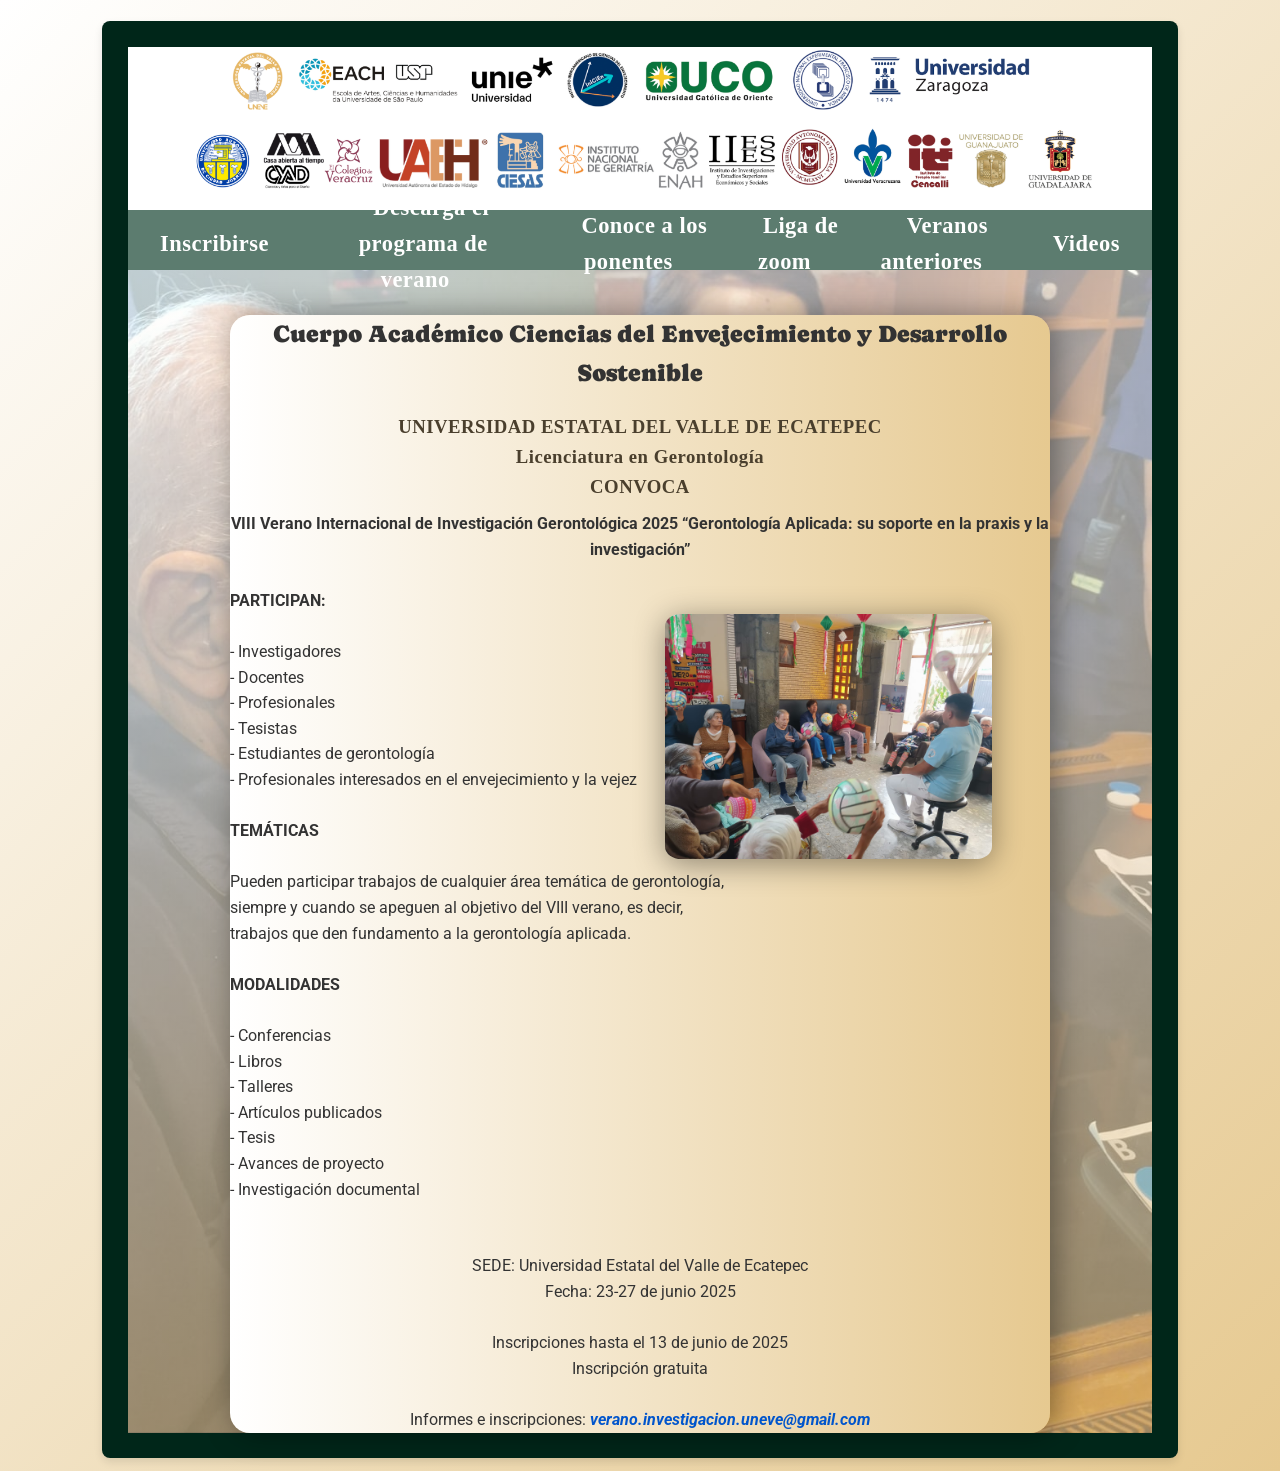
<file: index.html>
<!doctype html>
<html>
<head>
	<meta name="viewport" content="width=device-width, initial-scale=1.0">
	<meta charset="utf-8">
	<link rel="stylesheet" href="estilos.css">
    <!-- Añadimos el archivo CSS de AOS -->
	<link href="https://unpkg.com/aos@2.3.1/dist/aos.css" rel="stylesheet">
	<link href="https://fonts.googleapis.com/css2?family=Roboto:wght@300;400;500;700&display=swap" rel="stylesheet">
	<link rel="preconnect" href="https://fonts.googleapis.com">
<link rel="preconnect" href="https://fonts.googleapis.com">
<link rel="preconnect" href="https://fonts.gstatic.com" crossorigin>
<link href="https://fonts.googleapis.com/css2?family=Caprasimo&family=Montserrat:ital,wght@0,100..900;1,100..900&display=swap" rel="stylesheet">

	
	<link rel="preconnect" href="https://fonts.googleapis.com">
<link rel="preconnect" href="https://fonts.gstatic.com" crossorigin>
<link href="https://fonts.googleapis.com/css2?family=Caprasimo&family=Montserrat:ital,wght@0,100..900;1,100..900&family=Playfair:ital,opsz,wght@0,5..1200,300..900;1,5..1200,300..900&family=Special+Gothic+Condensed+One&display=swap" rel="stylesheet">

<h1><title>VIII Verano Internacional de Investigación Gerontología 2025</title></h1>
</head>
<body>
	<div id="contenedor">
		<header><center>
			<img class="logo" src="logos.png" alt="logo" data-aos="zoom-in" data-aos-duration="1200">
		</center></header>
		<!-- Barra de navegación entre el header y el contenido -->
		<nav id="navcur" data-aos="fade-up">
			<h3>
			<ul>
				<li><a href="inscripcion.html">Inscribirse</a></li>
				<li><center><a href="programa.pdf">Descarga el programa de verano</a></center></li>
				<li><center><a href="curriculum.html">Conoce a los ponentes</a></center></li>
				<li><center><a href="zoom.html">Liga de zoom</a></center></li>
				<li><center><a href="veranos.html">Veranos anteriores</a></center></li>
				<li><center><a href="videos.html">Videos</a></center></li>
			</ul>	
				</h3>
		</nav>
		<section><br>
			<div class="infoSuperior" data-aos="fade-up">
				
				<center><b><h1>Cuerpo Académico Ciencias del Envejecimiento y Desarrollo Sostenible<br></h1>

				<h3>UNIVERSIDAD ESTATAL DEL VALLE DE ECATEPEC <br>
				
				Licenciatura en Gerontología<br>
				
				CONVOCA<br></h3>
				
				VIII Verano Internacional de Investigación Gerontológica 2025
				“Gerontología Aplicada: su soporte en la praxis y la investigación”</b><br><br></center>
				
				<b>PARTICIPAN:</b><br><img id="imagenizquierdaI" src="imagenindex.jpeg" alt="logo" data-aos="fade-left"><br>
				- Investigadores<br>
				- Docentes<br>
				- Profesionales<br>
				- Tesistas<br>
				- Estudiantes de gerontología<br>
				- Profesionales interesados en el envejecimiento y la vejez<br><br>
				
				<b>TEMÁTICAS</b><br><br>
				Pueden participar trabajos de cualquier área temática de gerontología,<br> siempre y cuando se apeguen al objetivo del VIII verano, es decir, <br>trabajos que den fundamento a la gerontología aplicada.<br><br>  

				<b>MODALIDADES</b><br><br>
				- Conferencias<br>
				- Libros<br>
				- Talleres<br>
				- Artículos publicados<br>
				- Tesis<br>
				- Avances de proyecto<br>
				- Investigación documental<br><br><br>
				
				<center>SEDE: Universidad Estatal del Valle de Ecatepec<br>
				Fecha: 23-27 de junio 2025<br><br>
				
				Inscripciones hasta el 13 de junio de 2025<br>
				Inscripción gratuita <br><br>
				
				Informes e inscripciones:
				<a href="https://mail.google.com/mail/?view=cm&fs=1&to=verano.investigacion.uneve@gmail.com&su=&body="><i><b>verano.investigacion.uneve@gmail.com</b></i></a></center>
			</div>
		</section>
	</div>

	<!-- Añadimos el archivo JS de AOS -->
	<script src="https://unpkg.com/aos@2.3.1/dist/aos.js"></script>
	<script>
		// Inicializamos AOS
		AOS.init({
			duration: 1000, // Duración de la animación en milisegundos
			once: true      // Las animaciones se ejecutan solo una vez
		});
	</script>
</body>
</html>
</file>
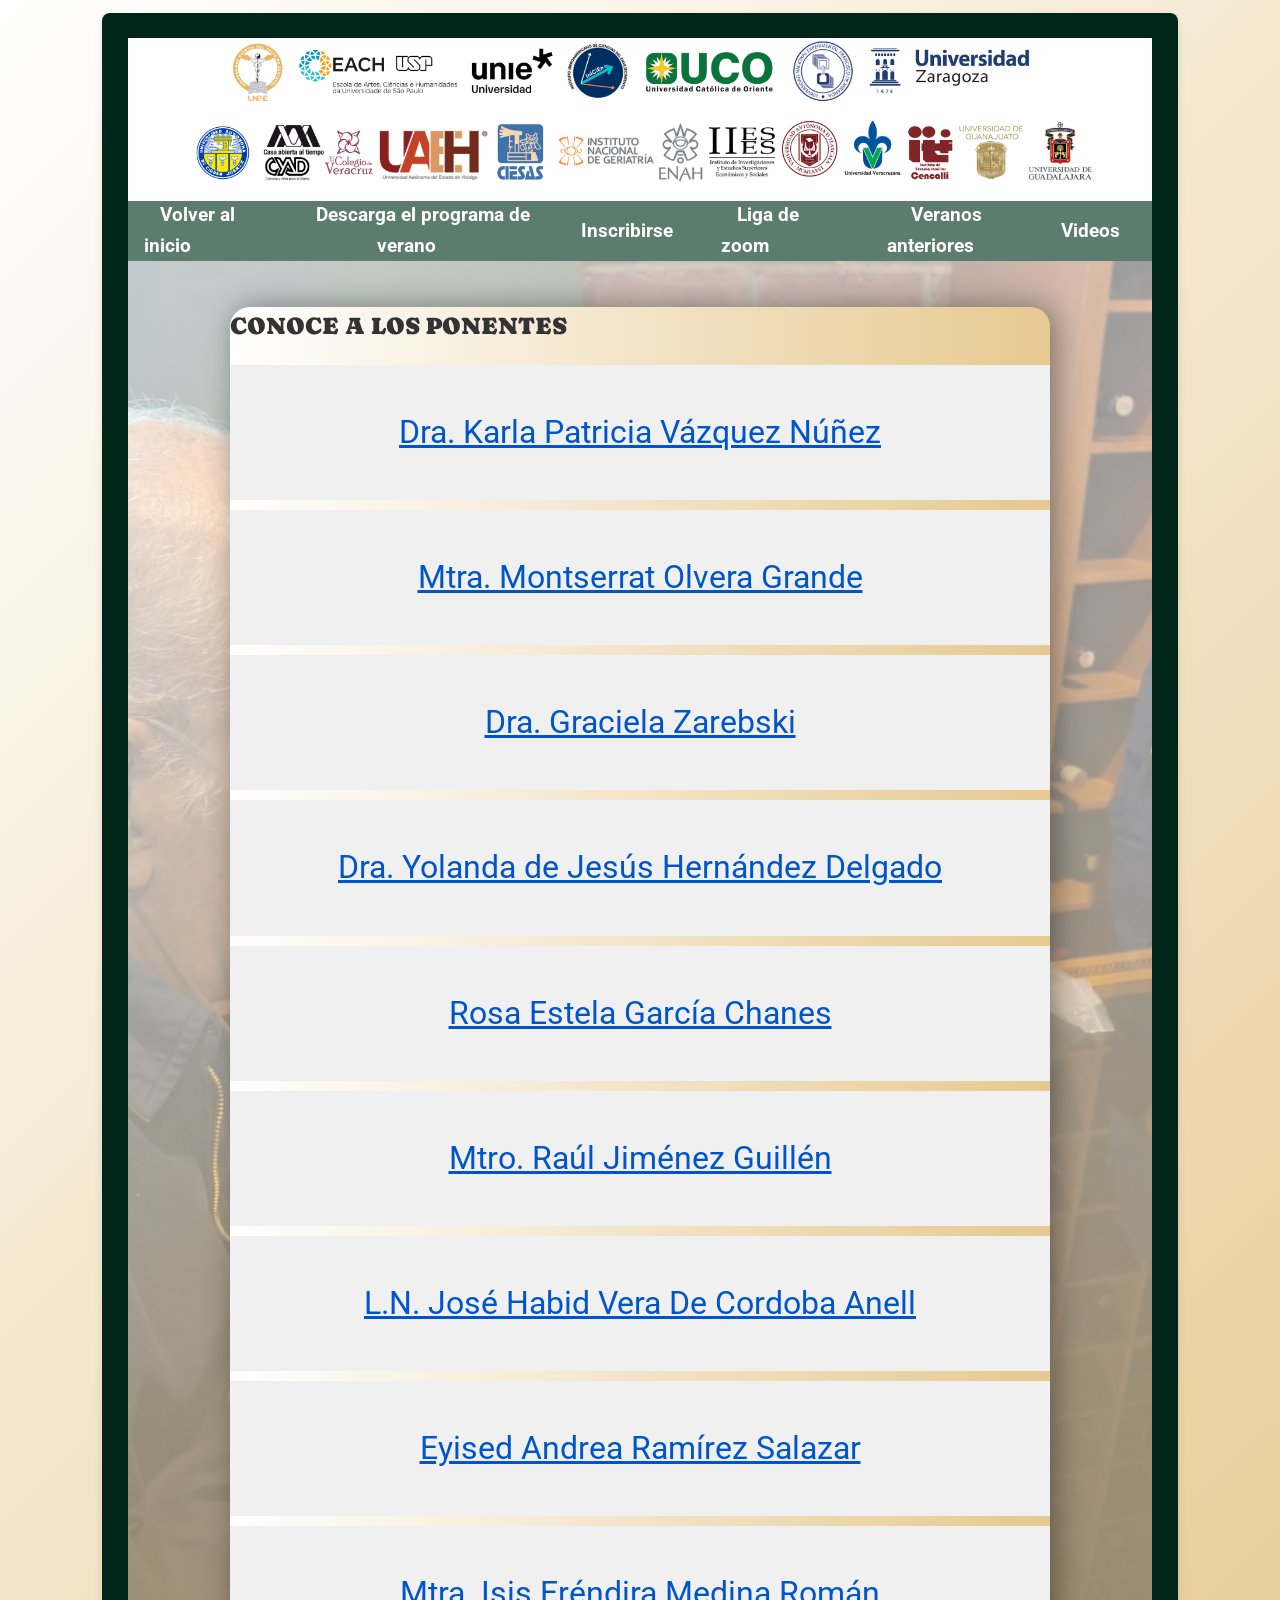
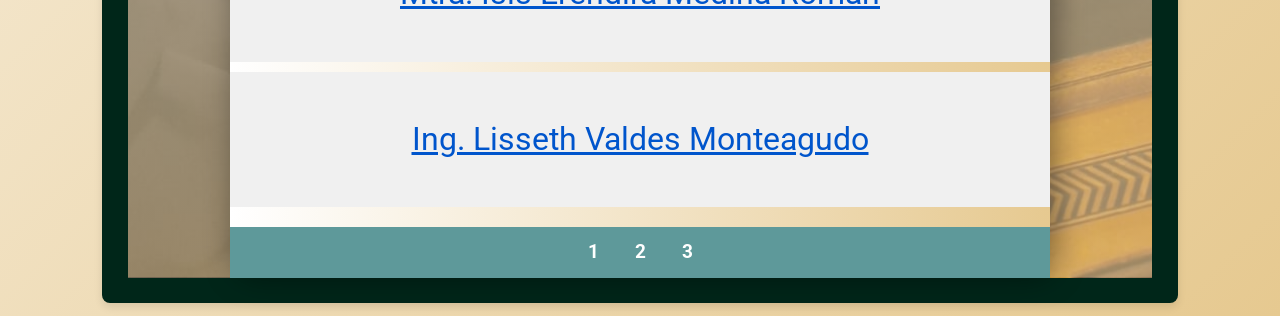
<file: curriculum.html>
<!doctype html>
<html lang="es">
<head>
  <meta charset="utf-8">
  <meta name="viewport" content="width=device-width, initial-scale=1.0">
  <link rel="stylesheet" href="estilos.css">
  <!-- Cargar AOS CSS -->
  <link href="https://unpkg.com/aos@2.3.1/dist/aos.css" rel="stylesheet">
	<link href="https://fonts.googleapis.com/css2?family=Roboto:wght@300;400;500;700&display=swap" rel="stylesheet">
	<link rel="preconnect" href="https://fonts.googleapis.com">
<link rel="preconnect" href="https://fonts.googleapis.com">
<link rel="preconnect" href="https://fonts.gstatic.com" crossorigin>
<link href="https://fonts.googleapis.com/css2?family=Caprasimo&family=Montserrat:ital,wght@0,100..900;1,100..900&display=swap" rel="stylesheet">

	
	<link rel="preconnect" href="https://fonts.googleapis.com">
<link rel="preconnect" href="https://fonts.gstatic.com" crossorigin>
<link href="https://fonts.googleapis.com/css2?family=Caprasimo&family=Montserrat:ital,wght@0,100..900;1,100..900&family=Playfair:ital,opsz,wght@0,5..1200,300..900;1,5..1200,300..900&family=Special+Gothic+Condensed+One&display=swap" rel="stylesheet">
  <title>Conoce a los ponentes</title>
</head>
<body>
  <div id="contenedor2">
    <header>
      <center>
        <img class="logo" src="logos.png" alt="logo" data-aos="fade-down">
      </center>
    </header>
    <nav id="navcur" data-aos="fade-up">
      <ul>
        <li><a href="index.html">Volver al inicio</a></li>
		<li><center><a href="programa.pdf">Descarga el programa de verano</a></center></li>
        <li><a href="inscripcion.html">Inscribirse</a></li>
        <li><a href="zoom.html">Liga de zoom</a></li>
		  <li><center><a href="veranos.html">Veranos anteriores</a></center></li>
		  <li><center><a href="videos.html">Videos</a></center></li>
      </ul>
    </nav>

    <section class="section2" data-aos="fade-up">
      <br>
      <div class="infoSuperior2" data-aos="fade-up">
        <h1>CONOCE A LOS PONENTES</h1>

        <!-- Bloques de imágenes (10 bloques) -->
        <div class="bloque" data-aos="zoom-in">
          <p class="toggle" data-target="imagen1">Dra. Karla Patricia Vázquez Núñez</p>
          <div class="imagen" id="imagen1">
            <img src="c1.jpg" alt="Imagen 1">
          </div>
        </div>

        <div class="bloque" data-aos="zoom-in">
          <p class="toggle" data-target="imagen2">Mtra. Montserrat Olvera Grande</p>
          <div class="imagen" id="imagen2">
            <img src="c2.png" alt="Imagen 2">
          </div>
        </div>

        <div class="bloque" data-aos="zoom-in">
          <p class="toggle" data-target="imagen3">Dra. Graciela Zarebski</p>
          <div class="imagen" id="imagen3">
            <img src="curriculum4.jpg" alt="Imagen 3">
          </div>
        </div>

        <div class="bloque" data-aos="zoom-in">
          <p class="toggle" data-target="imagen4">Dra. Yolanda de Jesús Hernández Delgado</p>
          <div class="imagen" id="imagen4">
            <img src="curriculum5.jpg" alt="Imagen 4">
          </div>
        </div>

        <div class="bloque" data-aos="zoom-in">
          <p class="toggle" data-target="imagen5">Rosa Estela García Chanes</p>
          <div class="imagen" id="imagen5">
            <img src="c5.png" alt="Imagen 5">
          </div>
        </div>

        <div class="bloque" data-aos="zoom-in">
          <p class="toggle" data-target="imagen6">Mtro. Raúl Jiménez Guillén</p>
          <div class="imagen" id="imagen6">
            <img src="curriculum6.jpg" alt="Imagen 6">
          </div>
        </div>

        <div class="bloque" data-aos="zoom-in">
          <p class="toggle" data-target="imagen7">L.N. José Habid Vera De Cordoba Anell</p>
          <div class="imagen" id="imagen7">
            <img src="curriculum7.jpg" alt="Imagen 7">
          </div>
        </div>

        <div class="bloque" data-aos="zoom-in">
          <p class="toggle" data-target="imagen8">Eyised Andrea Ramírez Salazar</p>
          <div class="imagen" id="imagen8">
            <img src="curriculum10.jpg" alt="Imagen 8">
          </div>
        </div>

        <div class="bloque" data-aos="zoom-in">
          <p class="toggle" data-target="imagen9">Mtra. Isis Eréndira Medina Román</p>
          <div class="imagen" id="imagen9">
            <img src="curriculum13.jpg" alt="Imagen 9">
          </div>
        </div>

        <div class="bloque" data-aos="zoom-in">
          <p class="toggle" data-target="imagen10">Ing. Lisseth Valdes Monteagudo</p>
          <div class="imagen" id="imagen10">
            <img src="curriculum14.jpg" alt="Imagen 10">
          </div>
        </div>
      
        <nav id="submenu">
          <ul>
            <li><a href="curriculum.html">1</a></li>
            <li><a href="curriculum2.html">2</a></li>
            <li><a href="curriculum3.html">3</a></li>
            <!--<li><a href="curriculum4.html">4</a></li>
            <li><a href="curriculum5.html">5</a></li>-->
          </ul>
        </nav>
      </div>
    </section>
  </div>

  <!-- Cargar AOS JS al final del documento -->
  <script src="https://unpkg.com/aos@2.3.1/dist/aos.js"></script>
  <script>
    document.querySelectorAll(".toggle").forEach(toggle => {
      toggle.addEventListener("click", function () {
        const targetId = this.dataset.target;
        const imagen = document.getElementById(targetId);
        const bloque = imagen.closest('.bloque');
        const activa = imagen.classList.contains("activa");

        imagen.classList.toggle("activa");
        bloque.classList.toggle("activa");  // Añadimos clase al bloque para controlar su expansión

        this.textContent = activa
          ? this.textContent.replace("Ocultar", "Mostrar")
          : this.textContent.replace("Mostrar", "Ocultar");
      });
    });

    // Inicializar AOS después de cargar el script
    document.addEventListener("DOMContentLoaded", function() {
      AOS.init({
        duration: 1000, // Duración de la animación en milisegundos
        once: true      // Las animaciones se ejecutan solo una vez
      });
    });
  </script>
</body>
</html>
</file>
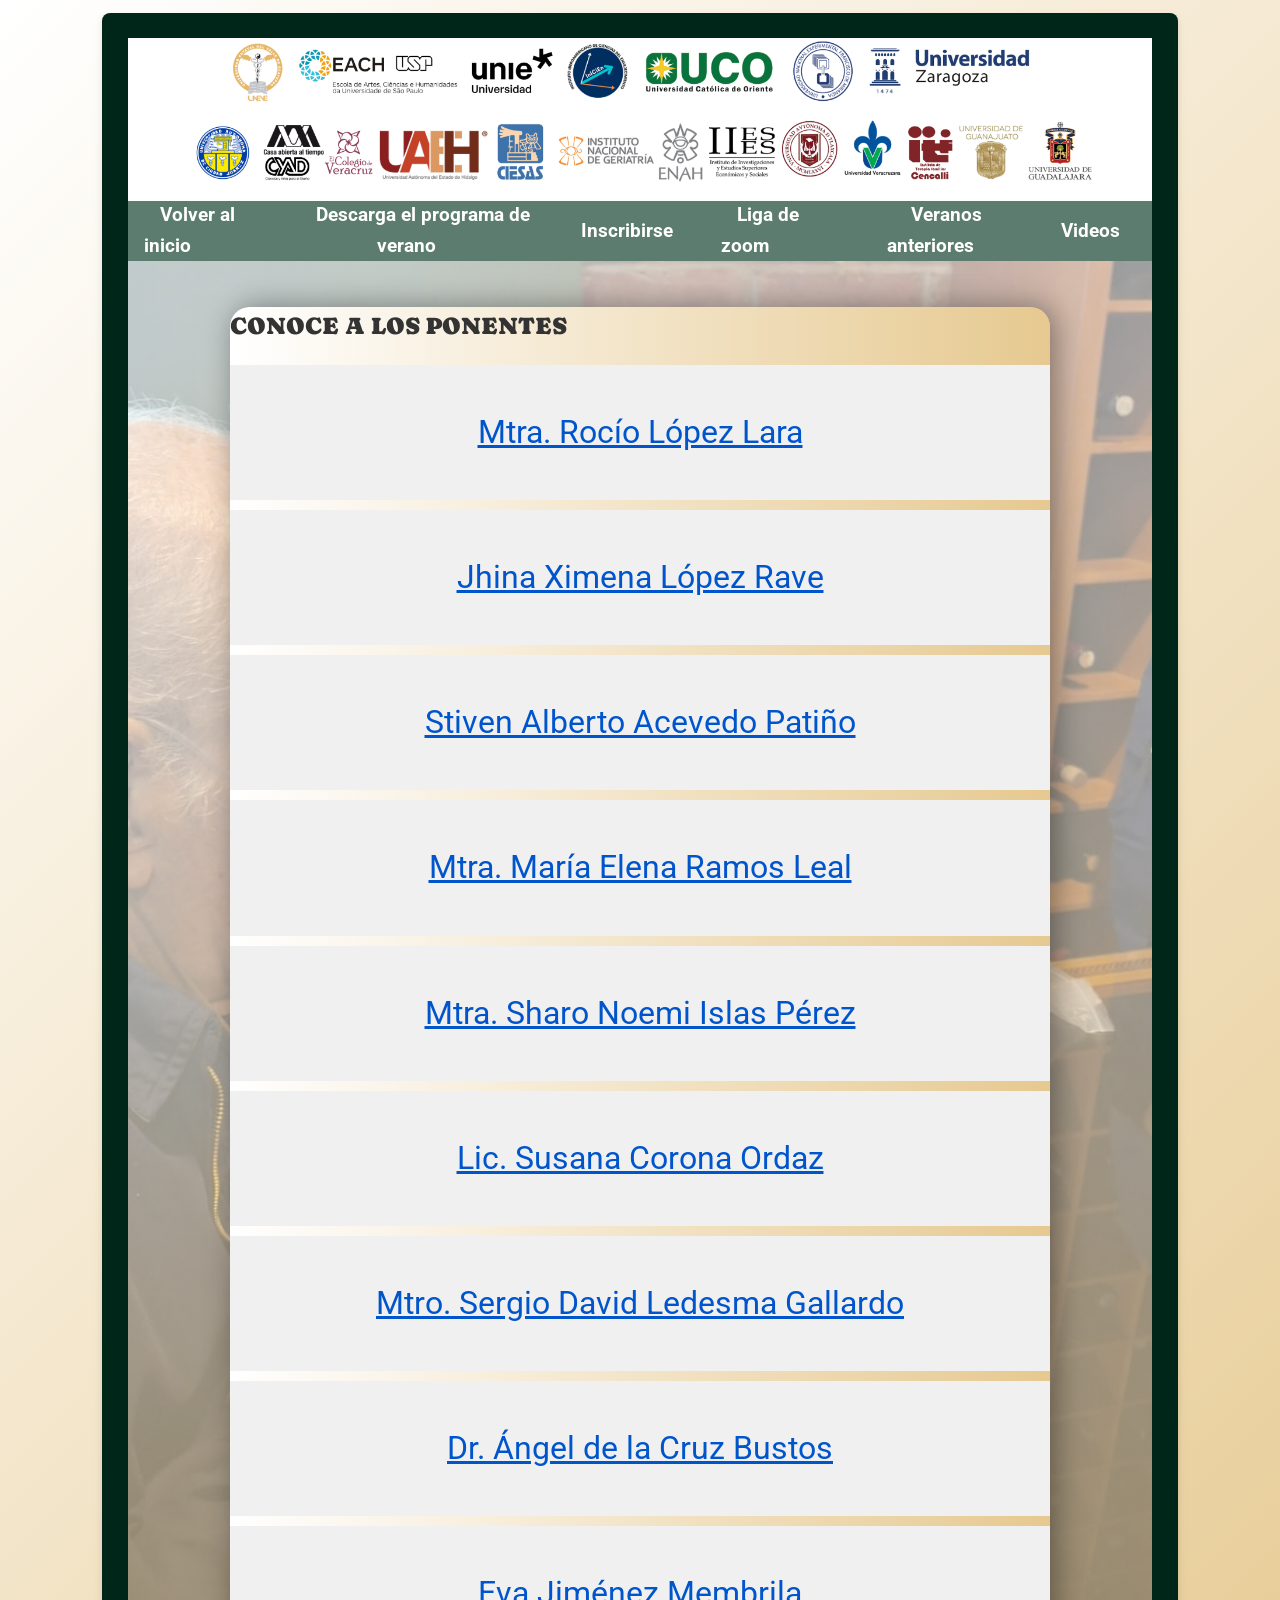
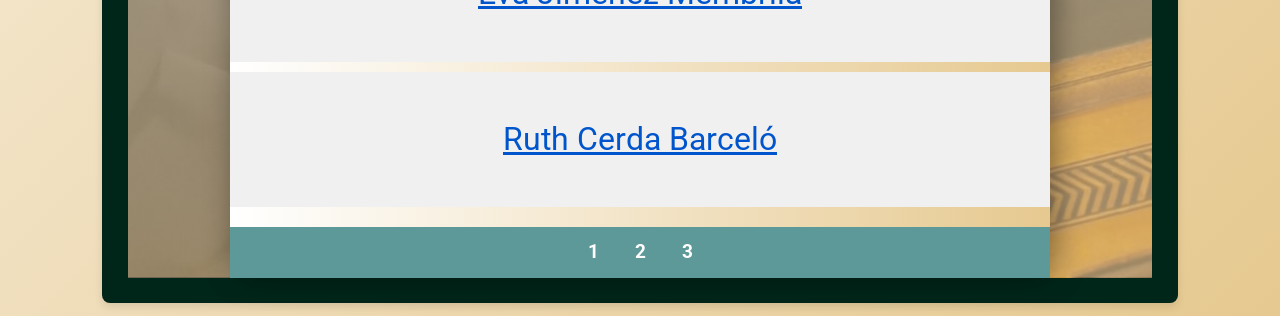
<file: curriculum2.html>
<!doctype html>
<html lang="es">
<head>
  <meta charset="utf-8">
  <meta name="viewport" content="width=device-width, initial-scale=1.0">
  <link rel="stylesheet" href="estilos.css">
  <!-- Cargar AOS CSS -->
  <link href="https://unpkg.com/aos@2.3.1/dist/aos.css" rel="stylesheet">
	<link href="https://fonts.googleapis.com/css2?family=Roboto:wght@300;400;500;700&display=swap" rel="stylesheet">
	<link rel="preconnect" href="https://fonts.googleapis.com">
<link rel="preconnect" href="https://fonts.googleapis.com">
<link rel="preconnect" href="https://fonts.gstatic.com" crossorigin>
<link href="https://fonts.googleapis.com/css2?family=Caprasimo&family=Montserrat:ital,wght@0,100..900;1,100..900&display=swap" rel="stylesheet">

	
	<link rel="preconnect" href="https://fonts.googleapis.com">
<link rel="preconnect" href="https://fonts.gstatic.com" crossorigin>
<link href="https://fonts.googleapis.com/css2?family=Caprasimo&family=Montserrat:ital,wght@0,100..900;1,100..900&family=Playfair:ital,opsz,wght@0,5..1200,300..900;1,5..1200,300..900&family=Special+Gothic+Condensed+One&display=swap" rel="stylesheet">
  <title>Conoce a los ponentes</title>
</head>
<body>
  <div id="contenedor2">
    <header>
      <center>
        <img class="logo" src="logos.png" alt="logo" data-aos="fade-down">
      </center>
    </header>
    <nav id="navcur" data-aos="fade-up">
      <ul>
        <li><a href="index.html">Volver al inicio</a></li>
		  <li><center><a href="programa.pdf">Descarga el programa de verano</a></center></li>
        <li><a href="inscripcion.html">Inscribirse</a></li>
        <li><a href="zoom.html">Liga de zoom</a></li>
		  <li><center><a href="veranos.html">Veranos anteriores</a></center></li>
		  <li><center><a href="videos.html">Videos</a></center></li>
      </ul>
    </nav>

    <section class="section2" data-aos="fade-up">
      <br>
      <div class="infoSuperior2" data-aos="fade-up">
        <h1>CONOCE A LOS PONENTES</h1>

        <!-- Bloques de imágenes (10 bloques) -->
        <div class="bloque" data-aos="zoom-in">
          <p class="toggle" data-target="imagen1">Mtra. Rocío López Lara</p>
          <div class="imagen" id="imagen1">
            <img src="curriculum15.jpg" alt="Imagen 15">
          </div>
        </div>

        <div class="bloque" data-aos="zoom-in">
          <p class="toggle" data-target="imagen2">Jhina Ximena López Rave</p>
          <div class="imagen" id="imagen2">
            <img src="curriculum8.jpg" alt="Imagen 8">
          </div>
        </div>

        <div class="bloque" data-aos="zoom-in">
          <p class="toggle" data-target="imagen3">Stiven Alberto Acevedo Patiño</p>
          <div class="imagen" id="imagen3">
            <img src="curriculum9.jpg" alt="Imagen 9">
          </div>
        </div>

        <div class="bloque" data-aos="zoom-in">
          <p class="toggle" data-target="imagen4">Mtra. María Elena Ramos Leal</p>
          <div class="imagen" id="imagen4">
            <img src="curriculum12.jpg" alt="Imagen 12">
          </div>
        </div>
		  
		  <div class="bloque" data-aos="zoom-in">
          <p class="toggle" data-target="imagen5">Mtra. Sharo Noemi Islas Pérez</p>
          <div class="imagen" id="imagen5">
            <img src="curriculum16.jpg" alt="Imagen 16">
          </div>
        </div>
		  
		  <div class="bloque" data-aos="zoom-in">
          <p class="toggle" data-target="imagen6">Lic. Susana Corona Ordaz</p>
          <div class="imagen" id="imagen6">
            <img src="curriculum17.jpg" alt="Imagen 17">
          </div>
        </div>
		  
		  <div class="bloque" data-aos="zoom-in">
          <p class="toggle" data-target="imagen7">Mtro. Sergio David Ledesma Gallardo</p>
          <div class="imagen" id="imagen7">
            <img src="curriculum18.jpg" alt="Imagen 18">
          </div>
        </div>
		  
		  <div class="bloque" data-aos="zoom-in">
          <p class="toggle" data-target="imagen8">Dr. Ángel de la Cruz Bustos</p>
          <div class="imagen" id="imagen8">
            <img src="curriculum19.jpg" alt="Imagen 19">
          </div>
        </div>
		  
		  <div class="bloque" data-aos="zoom-in">
          <p class="toggle" data-target="imagen9">Eva Jiménez Membrila</p>
          <div class="imagen" id="imagen9">
            <img src="curriculum20.jpg" alt="Imagen 20">
          </div>
        </div>
		  
		  <div class="bloque" data-aos="zoom-in">
          <p class="toggle" data-target="imagen10">Ruth Cerda Barceló
</p>
          <div class="imagen" id="imagen10">
            <img src="curriculum21.jpg" alt="Imagen 21">
          </div>
        </div>
        <nav id="submenu">
          <ul>
            <li><a href="curriculum.html">1</a></li>
            <li><a href="curriculum2.html">2</a></li>
            <li><a href="curriculum3.html">3</a></li>
            <!--<li><a href="curriculum4.html">4</a></li>
            <li><a href="curriculum5.html">5</a></li>-->
          </ul>
        </nav>
      </div>
    </section>
  </div>

  <!-- Cargar AOS JS al final del documento -->
  <script src="https://unpkg.com/aos@2.3.1/dist/aos.js"></script>
  <script>
    document.querySelectorAll(".toggle").forEach(toggle => {
      toggle.addEventListener("click", function () {
        const targetId = this.dataset.target;
        const imagen = document.getElementById(targetId);
        const bloque = imagen.closest('.bloque');
        const activa = imagen.classList.contains("activa");

        imagen.classList.toggle("activa");
        bloque.classList.toggle("activa");  // Añadimos clase al bloque para controlar su expansión

        this.textContent = activa
          ? this.textContent.replace("Ocultar", "Mostrar")
          : this.textContent.replace("Mostrar", "Ocultar");
      });
    });

    // Inicializar AOS después de cargar el script
    document.addEventListener("DOMContentLoaded", function() {
      AOS.init({
        duration: 1000, // Duración de la animación en milisegundos
        once: true      // Las animaciones se ejecutan solo una vez
      });
    });
  </script>
</body>
</html>
</file>
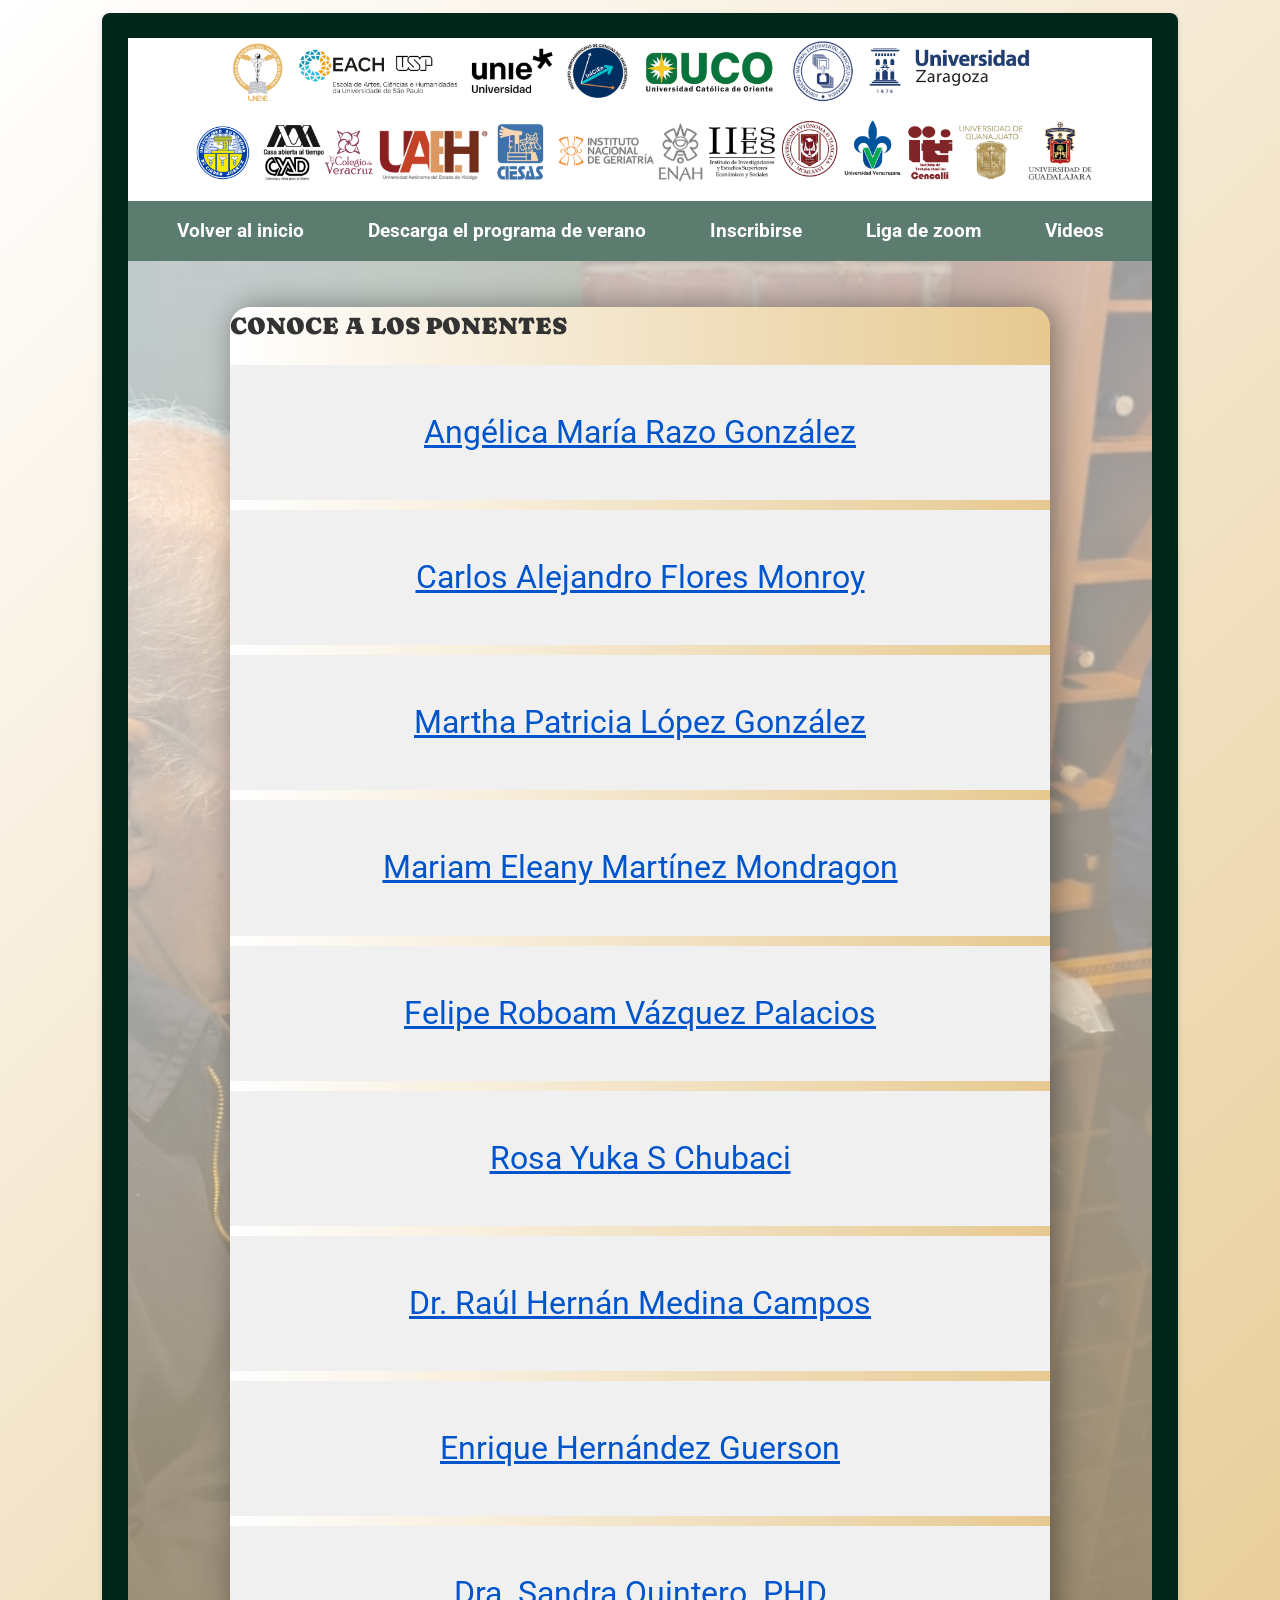
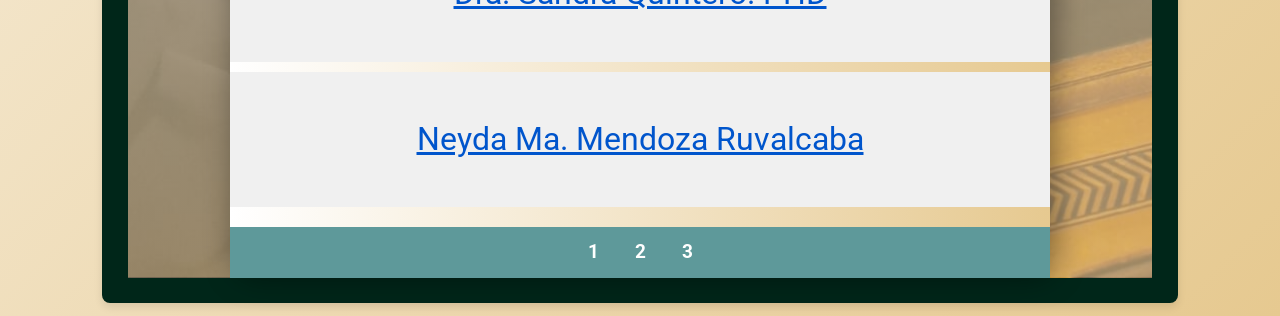
<file: curriculum3.html>
<!doctype html>
<html lang="es">
<head>
  <meta charset="utf-8">
  <meta name="viewport" content="width=device-width, initial-scale=1.0">
  <link rel="stylesheet" href="estilos.css">
  <!-- Cargar AOS CSS -->
  <link href="https://unpkg.com/aos@2.3.1/dist/aos.css" rel="stylesheet">
	<link href="https://fonts.googleapis.com/css2?family=Roboto:wght@300;400;500;700&display=swap" rel="stylesheet">
	<link rel="preconnect" href="https://fonts.googleapis.com">
<link rel="preconnect" href="https://fonts.googleapis.com">
<link rel="preconnect" href="https://fonts.gstatic.com" crossorigin>
<link href="https://fonts.googleapis.com/css2?family=Caprasimo&family=Montserrat:ital,wght@0,100..900;1,100..900&display=swap" rel="stylesheet">

	
	<link rel="preconnect" href="https://fonts.googleapis.com">
<link rel="preconnect" href="https://fonts.gstatic.com" crossorigin>
<link href="https://fonts.googleapis.com/css2?family=Caprasimo&family=Montserrat:ital,wght@0,100..900;1,100..900&family=Playfair:ital,opsz,wght@0,5..1200,300..900;1,5..1200,300..900&family=Special+Gothic+Condensed+One&display=swap" rel="stylesheet">
  <title>Conoce a los ponentes</title>
</head>
<body>
  <div id="contenedor2">
    <header>
      <center>
        <img class="logo" src="logos.png" alt="logo" data-aos="fade-down">
      </center>
    </header>
    <nav id="navcur" data-aos="fade-up">
      <ul>
        <li><a href="index.html">Volver al inicio</a></li>
		  <li><center><a href="programa.pdf">Descarga el programa de verano</a></center></li>
        <li><a href="inscripcion.html">Inscribirse</a></li>
        <li><a href="zoom.html">Liga de zoom</a></li>
		  <li><center><a href="videos.html">Videos</a></center></li>
      </ul>
    </nav>

    <section class="section2" data-aos="fade-up">
      <br>
      <div class="infoSuperior2" data-aos="fade-up">
        <h1>CONOCE A LOS PONENTES</h1>

        <!-- Bloques de imágenes (10 bloques) -->
		  <div class="bloque" data-aos="zoom-in">
          <p class="toggle" data-target="imagen1"> Angélica María Razo González</p>
          <div class="imagen" id="imagen1">
            <img src="curriculum22.jpg" alt="Imagen 15">
          </div>
        </div>
		  
		  <div class="bloque" data-aos="zoom-in">
          <p class="toggle" data-target="imagen2">Carlos Alejandro Flores Monroy</p>
          <div class="imagen" id="imagen2">
            <img src="curriculum24.jpg" alt="Imagen 15">
          </div>
        </div>
		  
		  <div class="bloque" data-aos="zoom-in">
          <p class="toggle" data-target="imagen3">Martha Patricia López González</p>
          <div class="imagen" id="imagen3">
            <img src="curriculum23.jpg" alt="Imagen 15">
          </div>
        </div>
		  
		  <div class="bloque" data-aos="zoom-in">
          <p class="toggle" data-target="imagen4">Mariam Eleany Martínez Mondragon</p>
          <div class="imagen" id="imagen4">
            <img src="curriculum25.jpg" alt="Imagen 15">
          </div>
        </div>
		  
		  <div class="bloque" data-aos="zoom-in">
          <p class="toggle" data-target="imagen5">Felipe Roboam Vázquez Palacios</p>
          <div class="imagen" id="imagen5">
            <img src="curriculum27.jpg" alt="Imagen 15">
          </div>
        </div>
		  
		  <div class="bloque" data-aos="zoom-in">
          <p class="toggle" data-target="imagen6">Rosa Yuka S Chubaci</p>
          <div class="imagen" id="imagen6">
            <img src="curriculum28.jpg" alt="Imagen 15">
          </div>
        </div>
		  
		  <div class="bloque" data-aos="zoom-in">
          <p class="toggle" data-target="imagen7">Dr. Raúl Hernán Medina Campos</p>
          <div class="imagen" id="imagen7">
            <img src="curriculum29.jpg" alt="Imagen 15">
          </div>
        </div>
		  
		  <div class="bloque" data-aos="zoom-in">
          <p class="toggle" data-target="imagen8">Enrique Hernández Guerson</p>
          <div class="imagen" id="imagen8">
            <img src="curriculum30.jpg" alt="Imagen 15">
          </div>
        </div>
		  
		  <div class="bloque" data-aos="zoom-in">
          <p class="toggle" data-target="imagen9">Dra. Sandra Quintero. PHD</p>
          <div class="imagen" id="imagen9">
            <img src="curriculum31.jpg" alt="Imagen 15">
          </div>
        </div>
		  
		  <div class="bloque" data-aos="zoom-in">
          <p class="toggle" data-target="imagen10">Neyda Ma. Mendoza Ruvalcaba</p>
          <div class="imagen" id="imagen10">
            <img src="curriculum32.jpg" alt="Imagen 15">
          </div>
        </div>
        <nav id="submenu">
          <ul>
            <li><a href="curriculum.html">1</a></li>
            <li><a href="curriculum2.html">2</a></li>
            <li><a href="curriculum3.html">3</a></li>
            <!--<li><a href="curriculum4.html">4</a></li>
            <li><a href="curriculum5.html">5</a></li>-->
          </ul>
        </nav>
      </div>
    </section>
  </div>

  <!-- Cargar AOS JS al final del documento -->
  <script src="https://unpkg.com/aos@2.3.1/dist/aos.js"></script>
  <script>
    document.querySelectorAll(".toggle").forEach(toggle => {
      toggle.addEventListener("click", function () {
        const targetId = this.dataset.target;
        const imagen = document.getElementById(targetId);
        const bloque = imagen.closest('.bloque');
        const activa = imagen.classList.contains("activa");

        imagen.classList.toggle("activa");
        bloque.classList.toggle("activa");  // Añadimos clase al bloque para controlar su expansión

        this.textContent = activa
          ? this.textContent.replace("Ocultar", "Mostrar")
          : this.textContent.replace("Mostrar", "Ocultar");
      });
    });

    // Inicializar AOS después de cargar el script
    document.addEventListener("DOMContentLoaded", function() {
      AOS.init({
        duration: 1000, // Duración de la animación en milisegundos
        once: true      // Las animaciones se ejecutan solo una vez
      });
    });
  </script>
</body>
</html>
</file>
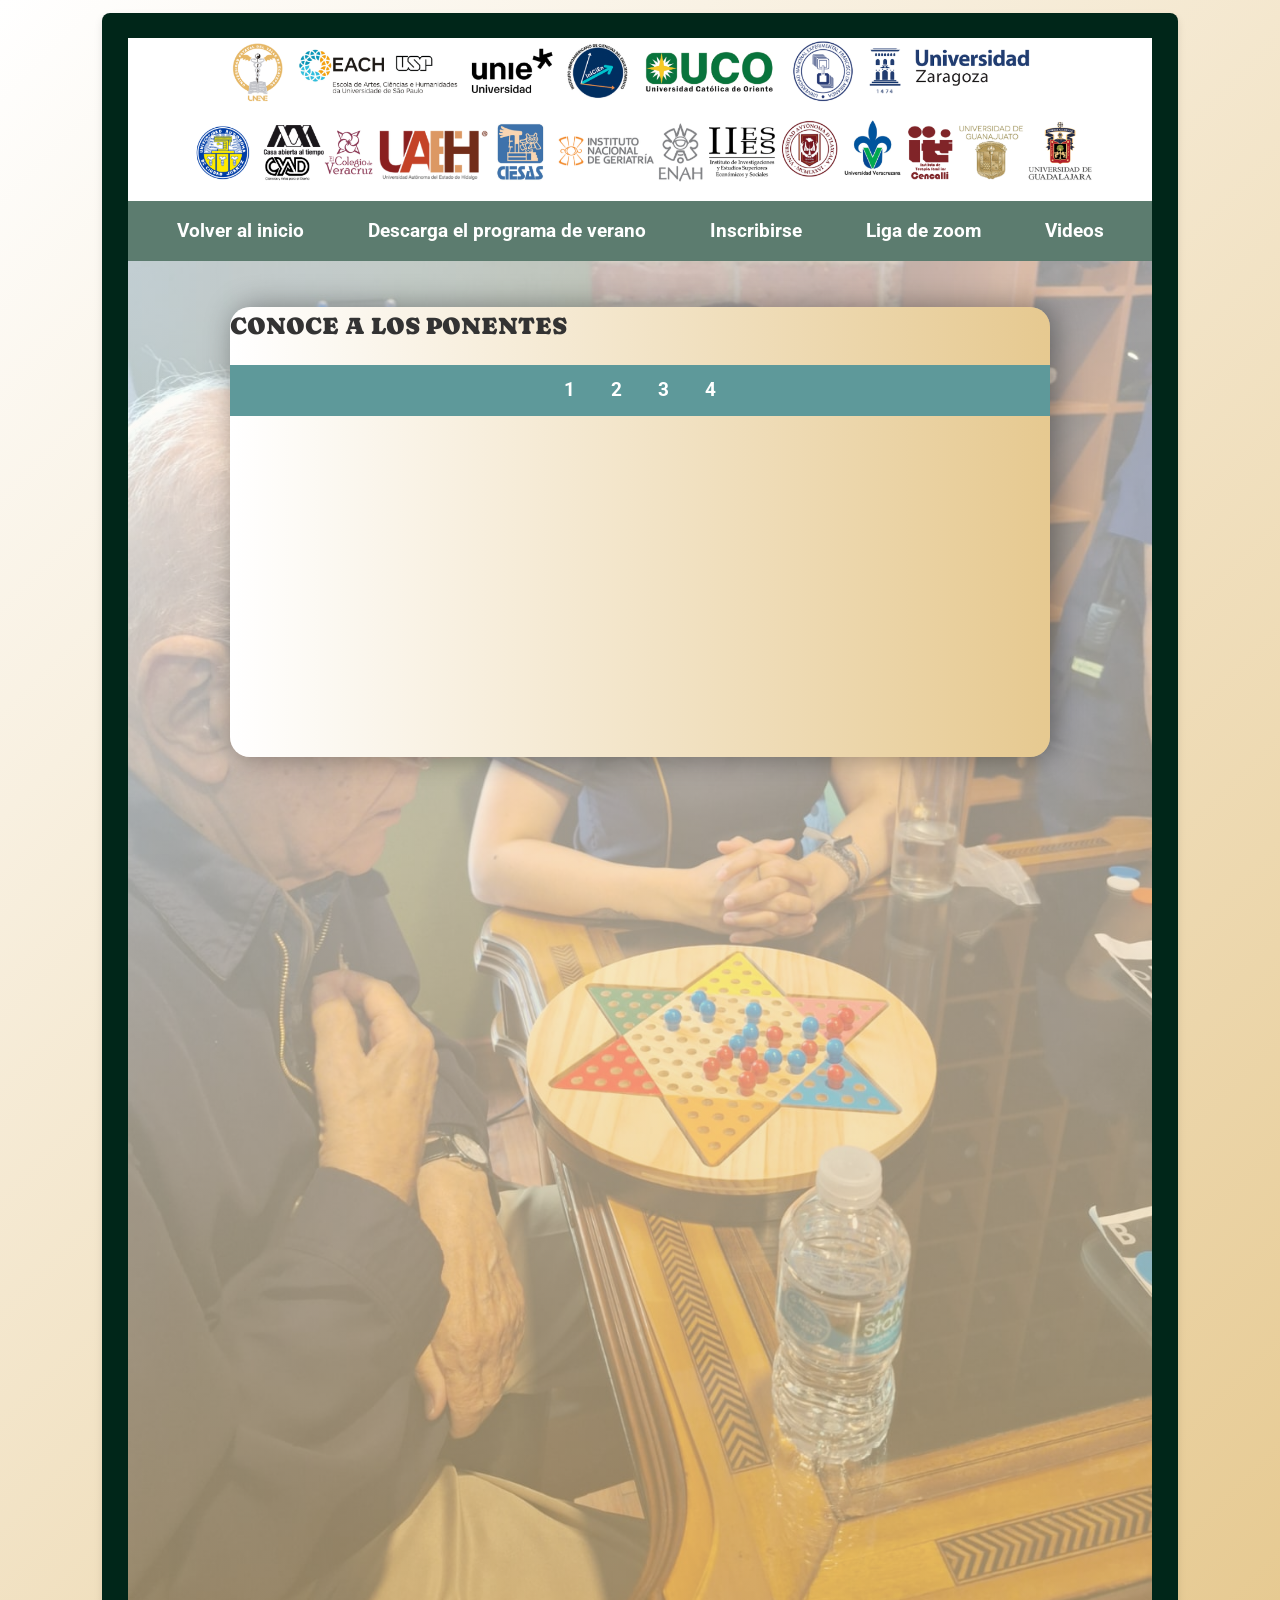
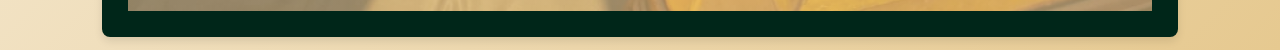
<file: curriculum4.html>
<!doctype html>
<html lang="es">
<head>
  <meta charset="utf-8">
  <meta name="viewport" content="width=device-width, initial-scale=1.0">
  <link rel="stylesheet" href="estilos.css">
  <!-- Cargar AOS CSS -->
  <link href="https://unpkg.com/aos@2.3.1/dist/aos.css" rel="stylesheet">
	<link href="https://fonts.googleapis.com/css2?family=Roboto:wght@300;400;500;700&display=swap" rel="stylesheet">
	<link rel="preconnect" href="https://fonts.googleapis.com">
<link rel="preconnect" href="https://fonts.googleapis.com">
<link rel="preconnect" href="https://fonts.gstatic.com" crossorigin>
<link href="https://fonts.googleapis.com/css2?family=Caprasimo&family=Montserrat:ital,wght@0,100..900;1,100..900&display=swap" rel="stylesheet">

	
	<link rel="preconnect" href="https://fonts.googleapis.com">
<link rel="preconnect" href="https://fonts.gstatic.com" crossorigin>
<link href="https://fonts.googleapis.com/css2?family=Caprasimo&family=Montserrat:ital,wght@0,100..900;1,100..900&family=Playfair:ital,opsz,wght@0,5..1200,300..900;1,5..1200,300..900&family=Special+Gothic+Condensed+One&display=swap" rel="stylesheet">
  <title>Conoce a los ponentes</title>
</head>
<body>
  <div id="contenedor2">
    <header>
      <center>
        <img class="logo" src="logos.png" alt="logo" data-aos="fade-down">
      </center>
    </header>
    <nav id="navcur" data-aos="fade-up">
      <ul>
        <li><a href="index.html">Volver al inicio</a></li>
		  <li><center><a href="programa.pdf">Descarga el programa de verano</a></center></li>
        <li><a href="inscripcion.html">Inscribirse</a></li>
        <li><a href="zoom.html">Liga de zoom</a></li>
		  <li><center><a href="videos.html">Videos</a></center></li>
      </ul>
    </nav>

    <section class="section2" data-aos="fade-up">
      <br>
      <div class="infoSuperior2" data-aos="fade-up">
        <h1>CONOCE A LOS PONENTES</h1>

        <!-- Bloques de imágenes (10 bloques) -->
        
      
        <nav id="submenu">
          <ul>
            <li><a href="curriculum.html">1</a></li>
            <li><a href="curriculum2.html">2</a></li>
            <li><a href="curriculum3.html">3</a></li>
            <li><a href="curriculum4.html">4</a></li>
            <!--<li><a href="curriculum5.html">5</a></li>-->
          </ul>
        </nav>
      </div>
    </section>
  </div>

  <!-- Cargar AOS JS al final del documento -->
  <script src="https://unpkg.com/aos@2.3.1/dist/aos.js"></script>
  <script>
    document.querySelectorAll(".toggle").forEach(toggle => {
      toggle.addEventListener("click", function () {
        const targetId = this.dataset.target;
        const imagen = document.getElementById(targetId);
        const bloque = imagen.closest('.bloque');
        const activa = imagen.classList.contains("activa");

        imagen.classList.toggle("activa");
        bloque.classList.toggle("activa");  // Añadimos clase al bloque para controlar su expansión

        this.textContent = activa
          ? this.textContent.replace("Ocultar", "Mostrar")
          : this.textContent.replace("Mostrar", "Ocultar");
      });
    });

    // Inicializar AOS después de cargar el script
    document.addEventListener("DOMContentLoaded", function() {
      AOS.init({
        duration: 1000, // Duración de la animación en milisegundos
        once: true      // Las animaciones se ejecutan solo una vez
      });
    });
  </script>
</body>
</html>
</file>
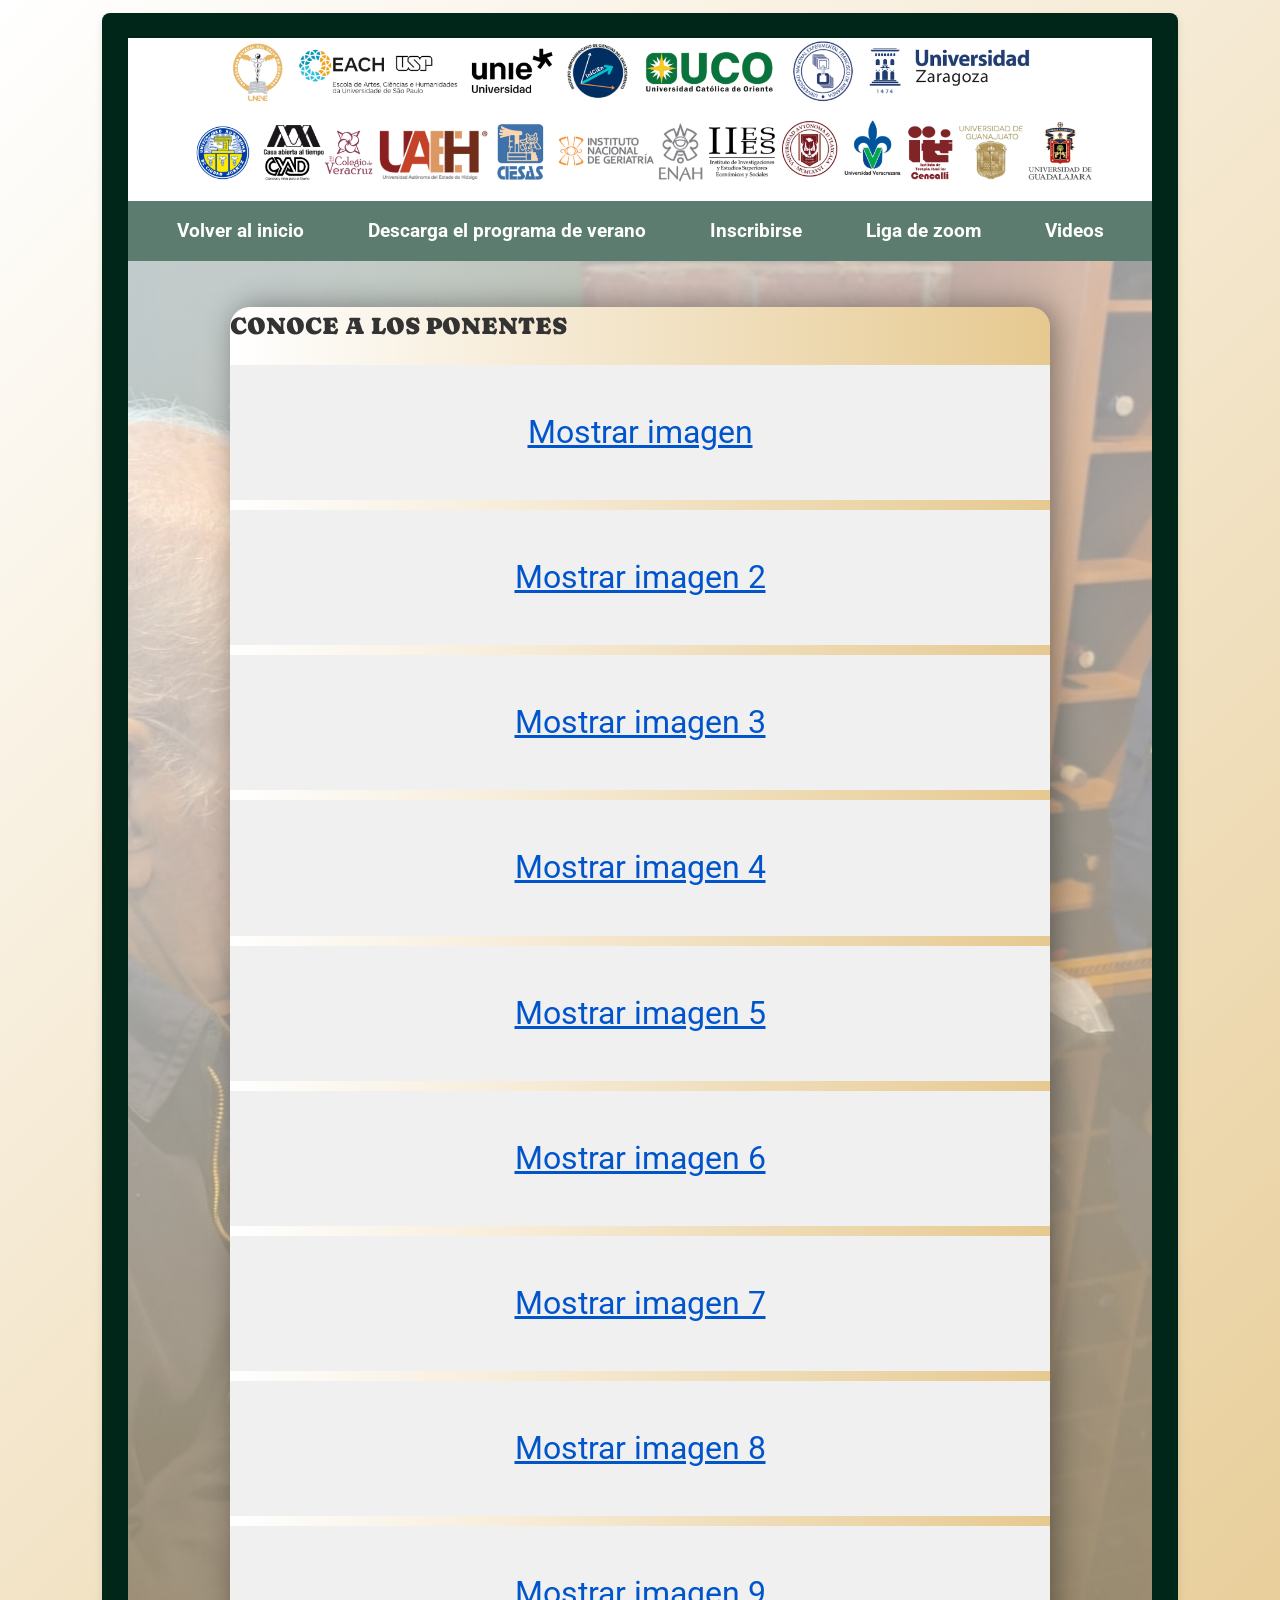
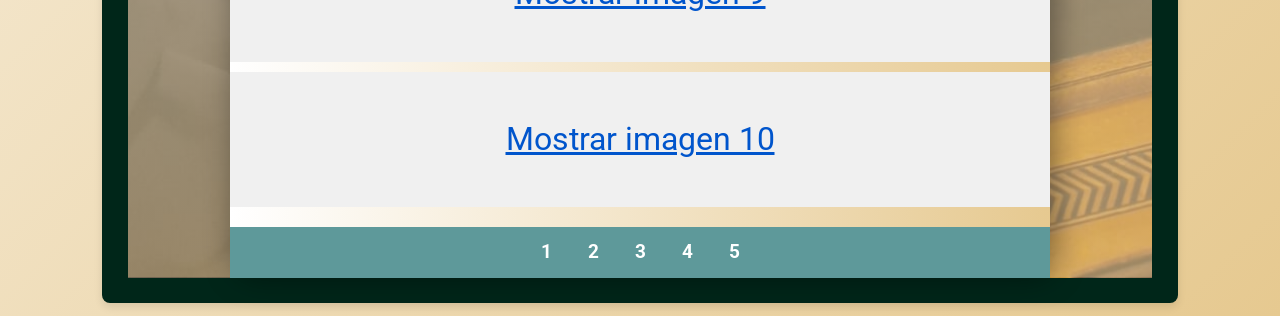
<file: curriculum5.html>
<!doctype html>
<html lang="es">
<head>
  <meta charset="utf-8">
  <meta name="viewport" content="width=device-width, initial-scale=1.0">
  <link rel="stylesheet" href="estilos.css">
  <!-- Cargar AOS CSS -->
  <link href="https://unpkg.com/aos@2.3.1/dist/aos.css" rel="stylesheet">
	<link href="https://fonts.googleapis.com/css2?family=Roboto:wght@300;400;500;700&display=swap" rel="stylesheet">
	<link rel="preconnect" href="https://fonts.googleapis.com">
<link rel="preconnect" href="https://fonts.googleapis.com">
<link rel="preconnect" href="https://fonts.gstatic.com" crossorigin>
<link href="https://fonts.googleapis.com/css2?family=Caprasimo&family=Montserrat:ital,wght@0,100..900;1,100..900&display=swap" rel="stylesheet">

	
	<link rel="preconnect" href="https://fonts.googleapis.com">
<link rel="preconnect" href="https://fonts.gstatic.com" crossorigin>
<link href="https://fonts.googleapis.com/css2?family=Caprasimo&family=Montserrat:ital,wght@0,100..900;1,100..900&family=Playfair:ital,opsz,wght@0,5..1200,300..900;1,5..1200,300..900&family=Special+Gothic+Condensed+One&display=swap" rel="stylesheet">
  <title>Conoce a los ponentes</title>
</head>
<body>
  <div id="contenedor2">
    <header>
      <center>
        <img class="logo" src="logos.png" alt="logo" data-aos="fade-down">
      </center>
    </header>
    <nav id="navcur" data-aos="fade-up">
      <ul>
        <li><a href="index.html">Volver al inicio</a></li>
		  <li><center><a href="programa.pdf">Descarga el programa de verano</a></center></li>
        <li><a href="inscripcion.html">Inscribirse</a></li>
        <li><a href="zoom.html">Liga de zoom</a></li>
		  <li><center><a href="videos.html">Videos</a></center></li>
      </ul>
    </nav>

    <section class="section2" data-aos="fade-up">
      <br>
      <div class="infoSuperior2" data-aos="fade-up">
        <h1>CONOCE A LOS PONENTES</h1>

        <!-- Bloques de imágenes (10 bloques) -->
        <div class="bloque" data-aos="zoom-in">
          <p class="toggle" data-target="imagen1">Mostrar imagen</p>
          <div class="imagen" id="imagen1">
            <img src="c4.png" alt="Imagen ">
          </div>
        </div>

        <div class="bloque" data-aos="zoom-in">
          <p class="toggle" data-target="imagen2">Mostrar imagen 2</p>
          <div class="imagen" id="imagen2">
            <img src="c4.png" alt="Imagen 2">
          </div>
        </div>

        <div class="bloque" data-aos="zoom-in">
          <p class="toggle" data-target="imagen3">Mostrar imagen 3</p>
          <div class="imagen" id="imagen3">
            <img src="c4.png" alt="Imagen 3">
          </div>
        </div>

        <div class="bloque" data-aos="zoom-in">
          <p class="toggle" data-target="imagen4">Mostrar imagen 4</p>
          <div class="imagen" id="imagen4">
            <img src="c4.png" alt="Imagen 4">
          </div>
        </div>

        <div class="bloque" data-aos="zoom-in">
          <p class="toggle" data-target="imagen5">Mostrar imagen 5</p>
          <div class="imagen" id="imagen5">
            <img src="c4.png" alt="Imagen 5">
          </div>
        </div>

        <div class="bloque" data-aos="zoom-in">
          <p class="toggle" data-target="imagen6">Mostrar imagen 6</p>
          <div class="imagen" id="imagen6">
            <img src="c4.png" alt="Imagen 6">
          </div>
        </div>

        <div class="bloque" data-aos="zoom-in">
          <p class="toggle" data-target="imagen7">Mostrar imagen 7</p>
          <div class="imagen" id="imagen7">
            <img src="c4.png" alt="Imagen 7">
          </div>
        </div>

        <div class="bloque" data-aos="zoom-in">
          <p class="toggle" data-target="imagen8">Mostrar imagen 8</p>
          <div class="imagen" id="imagen8">
            <img src="c4.png" alt="Imagen 8">
          </div>
        </div>

        <div class="bloque" data-aos="zoom-in">
          <p class="toggle" data-target="imagen9">Mostrar imagen 9</p>
          <div class="imagen" id="imagen9">
            <img src="c4.png" alt="Imagen 9">
          </div>
        </div>

        <div class="bloque" data-aos="zoom-in">
          <p class="toggle" data-target="imagen10">Mostrar imagen 10</p>
          <div class="imagen" id="imagen10">
            <img src="c4.png" alt="Imagen 10">
          </div>
        </div>
      
        <nav id="submenu">
          <ul>
            <li><a href="curriculum.html">1</a></li>
            <li><a href="curriculum2.html">2</a></li>
            <li><a href="curriculum3.html">3</a></li>
            <li><a href="curriculum4.html">4</a></li>
            <li><a href="curriculum5.html">5</a></li>
          </ul>
        </nav>
      </div>
    </section>
  </div>

  <!-- Cargar AOS JS al final del documento -->
  <script src="https://unpkg.com/aos@2.3.1/dist/aos.js"></script>
  <script>
    document.querySelectorAll(".toggle").forEach(toggle => {
      toggle.addEventListener("click", function () {
        const targetId = this.dataset.target;
        const imagen = document.getElementById(targetId);
        const bloque = imagen.closest('.bloque');
        const activa = imagen.classList.contains("activa");

        imagen.classList.toggle("activa");
        bloque.classList.toggle("activa");  // Añadimos clase al bloque para controlar su expansión

        this.textContent = activa
          ? this.textContent.replace("Ocultar", "Mostrar")
          : this.textContent.replace("Mostrar", "Ocultar");
      });
    });

    // Inicializar AOS después de cargar el script
    document.addEventListener("DOMContentLoaded", function() {
      AOS.init({
        duration: 1000, // Duración de la animación en milisegundos
        once: true      // Las animaciones se ejecutan solo una vez
      });
    });
  </script>
</body>
</html>
</file>
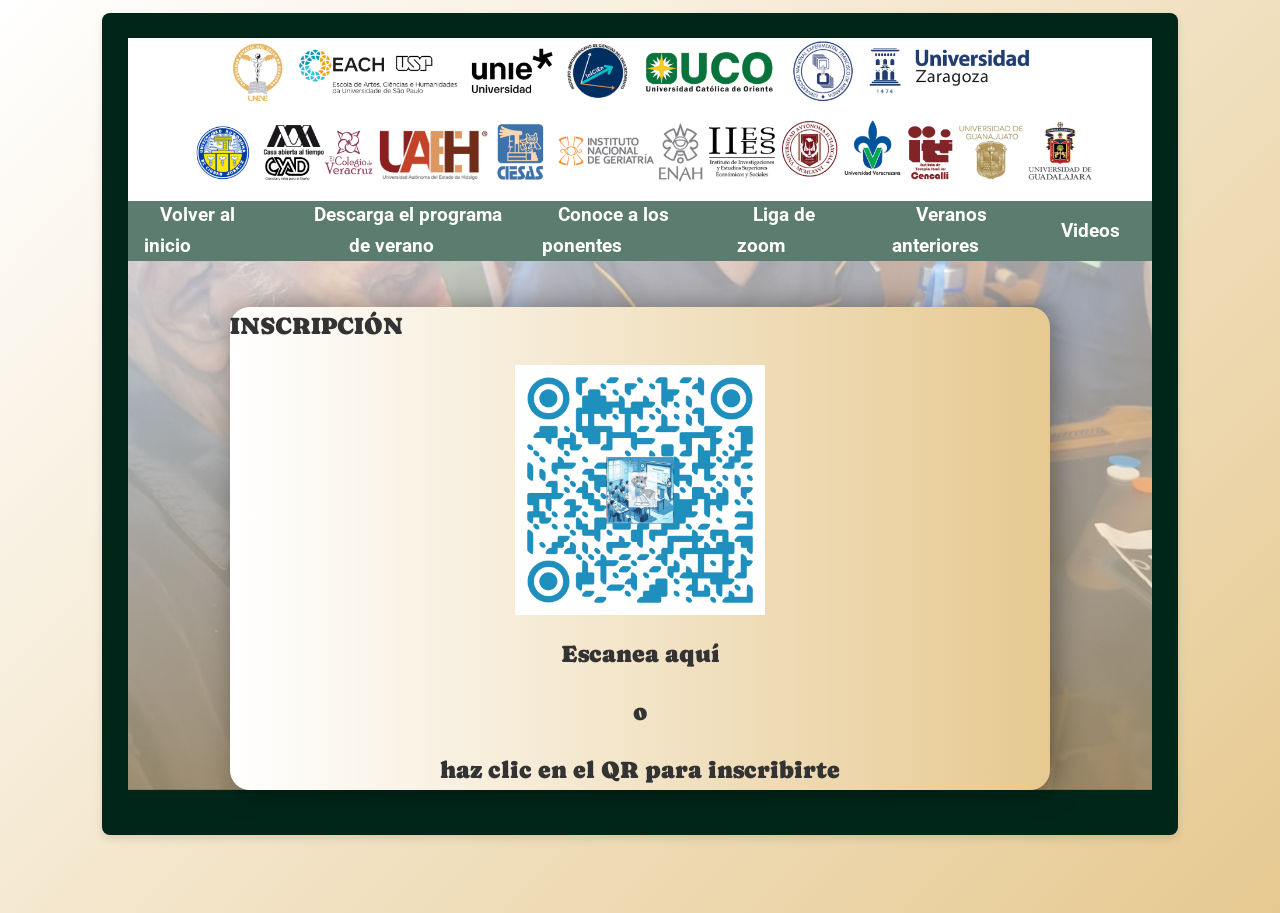
<file: inscripcion.html>
<!doctype html>
<html lang="es">
<head>
  <meta charset="utf-8">
  <meta name="viewport" content="width=device-width, initial-scale=1.0">
  <link rel="stylesheet" href="estilos.css">
  <link href="https://unpkg.com/aos@2.3.1/dist/aos.css" rel="stylesheet">
	<link href="https://fonts.googleapis.com/css2?family=Roboto:wght@300;400;500;700&display=swap" rel="stylesheet">
	<link rel="preconnect" href="https://fonts.googleapis.com">
<link rel="preconnect" href="https://fonts.googleapis.com">
<link rel="preconnect" href="https://fonts.gstatic.com" crossorigin>
<link href="https://fonts.googleapis.com/css2?family=Caprasimo&family=Montserrat:ital,wght@0,100..900;1,100..900&display=swap" rel="stylesheet">

	
	<link rel="preconnect" href="https://fonts.googleapis.com">
<link rel="preconnect" href="https://fonts.gstatic.com" crossorigin>
<link href="https://fonts.googleapis.com/css2?family=Caprasimo&family=Montserrat:ital,wght@0,100..900;1,100..900&family=Playfair:ital,opsz,wght@0,5..1200,300..900;1,5..1200,300..900&family=Special+Gothic+Condensed+One&display=swap" rel="stylesheet">
  <title>Inscripción</title>
</head>
<body>
  <div id="contenedor" data-aos="fade-up">
    <header data-aos="fade-down">
      <center>
        <img class="logo" src="logos.png" alt="logo">
      </center>
    </header>
    <nav id="navcur" data-aos="fade-up">
      <ul>
        <li><a href="index.html">Volver al inicio</a></li>
		<li><center><a href="programa.pdf">Descarga el programa de verano</a></center></li>
        <li><a href="curriculum.html">Conoce a los ponentes</a></li>
        <li><a href="zoom.html">Liga de zoom</a></li>
		  <li><center><a href="veranos.html">Veranos anteriores</a></center></li>
		  <li><center><a href="videos.html">Videos</a></center></li>
      </ul>
    </nav>
    <section class="section3" data-aos="fade-up">
      <br>
      <div class="infoSuperior" data-aos="fade-up">
        <h1>INSCRIPCIÓN</h1>
        <center>
			<a href="https://forms.gle/9ZKDC2fSs4u1sTF46"><img class="qr" src="qrinsc.jpeg" alt="QR Inscripción" data-aos="zoom-in"></a>
        </center>
        <center><h1>Escanea aquí</h1></center>
		  <center><h1>o</h1></center>
		  <center><h1>haz clic en el QR para inscribirte</h1></center>
      </div>
    </section>
  </div>

  <script src="https://unpkg.com/aos@2.3.1/dist/aos.js"></script>
  <script>
    AOS.init({
      duration: 1000,
      once: true
    });
  </script>
</body>
</html>
</file>
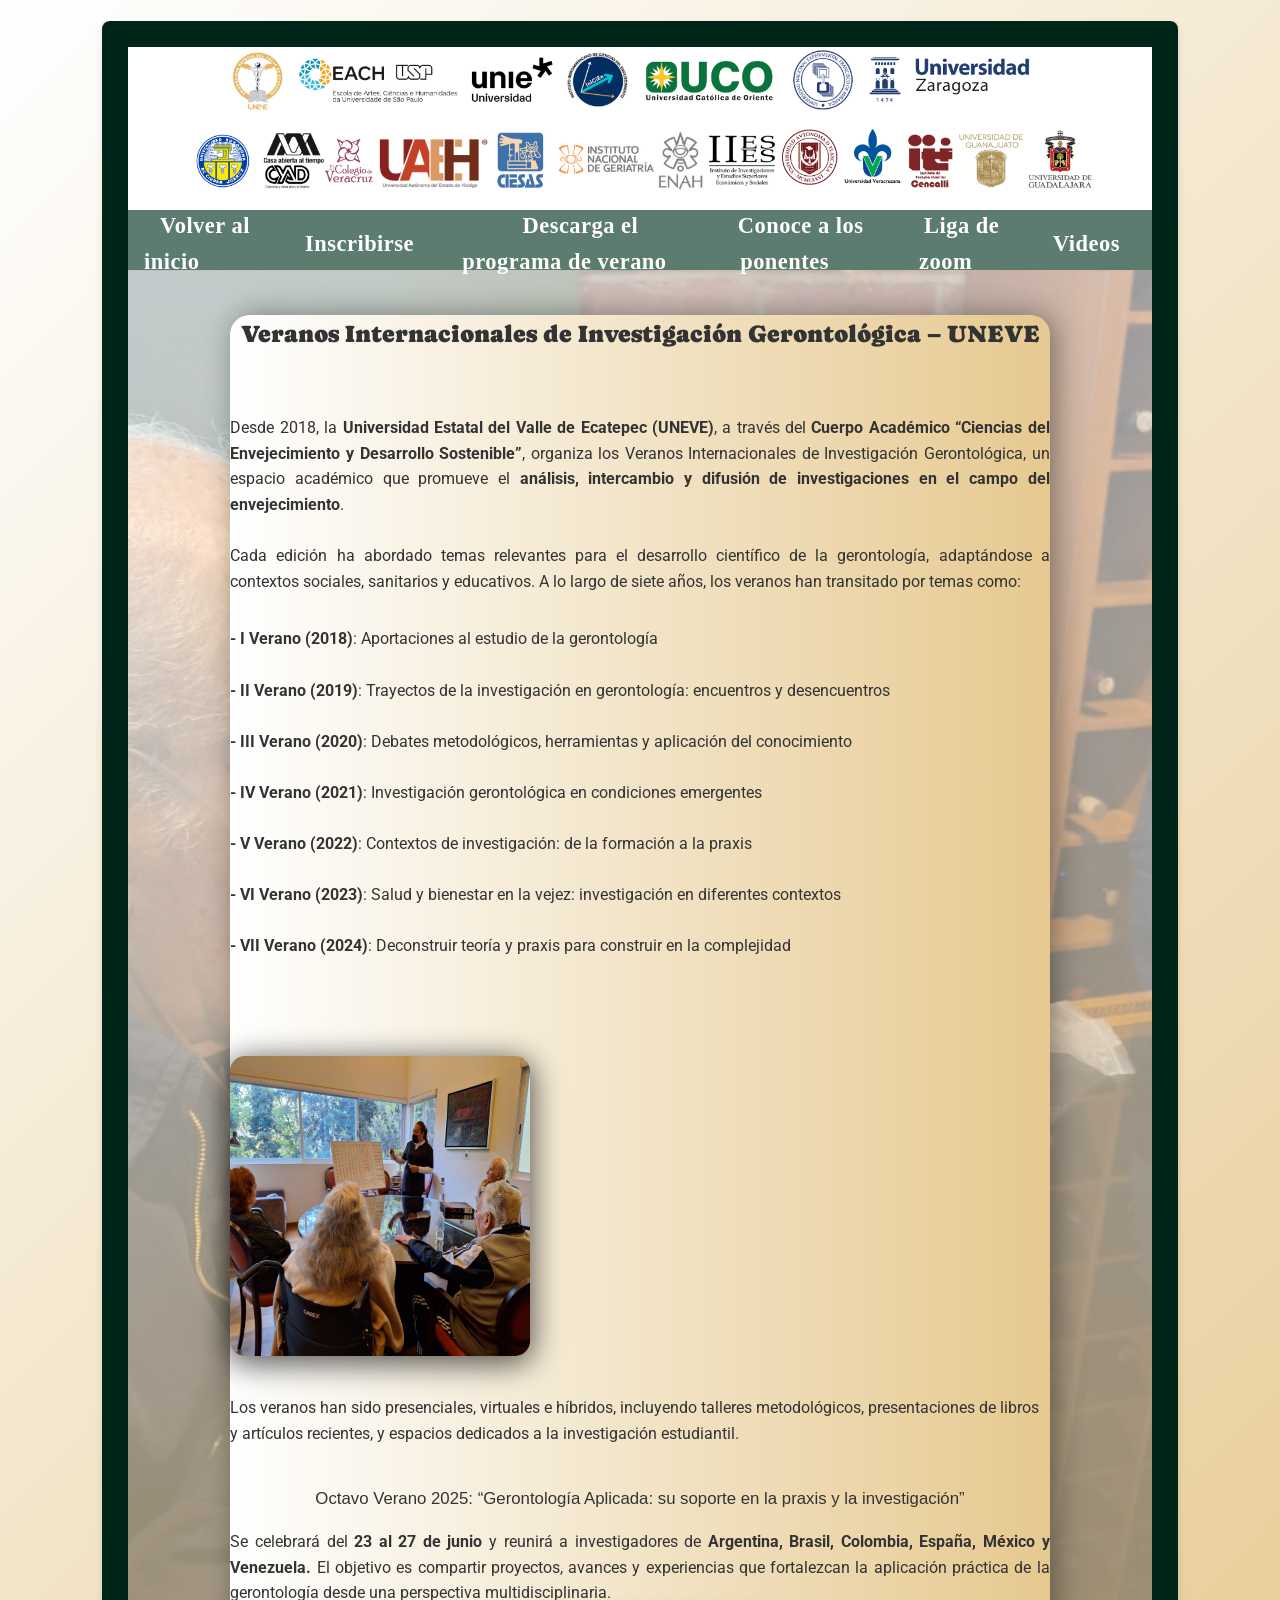
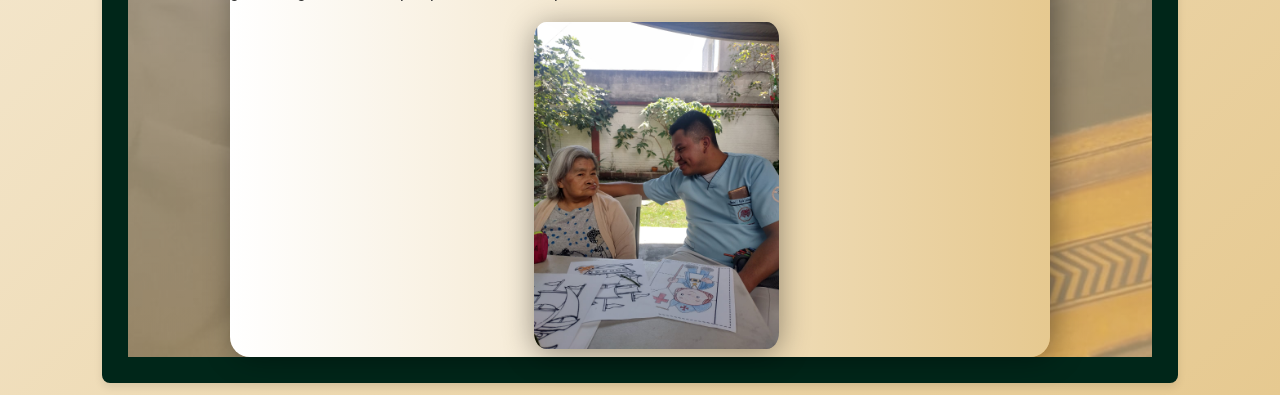
<file: veranos.html>
<!doctype html>
<html>
<head>
	<meta name="viewport" content="width=device-width, initial-scale=1.0">
	<meta charset="utf-8">
	<link rel="stylesheet" href="estilos.css">
    <!-- Añadimos el archivo CSS de AOS -->
	<link href="https://unpkg.com/aos@2.3.1/dist/aos.css" rel="stylesheet">
	<link href="https://fonts.googleapis.com/css2?family=Roboto:wght@300;400;500;700&display=swap" rel="stylesheet">
	<link rel="preconnect" href="https://fonts.googleapis.com">
<link rel="preconnect" href="https://fonts.googleapis.com">
<link rel="preconnect" href="https://fonts.gstatic.com" crossorigin>
<link href="https://fonts.googleapis.com/css2?family=Caprasimo&family=Montserrat:ital,wght@0,100..900;1,100..900&display=swap" rel="stylesheet">

	
	<link rel="preconnect" href="https://fonts.googleapis.com">
<link rel="preconnect" href="https://fonts.gstatic.com" crossorigin>
<link href="https://fonts.googleapis.com/css2?family=Caprasimo&family=Montserrat:ital,wght@0,100..900;1,100..900&family=Playfair:ital,opsz,wght@0,5..1200,300..900;1,5..1200,300..900&family=Special+Gothic+Condensed+One&display=swap" rel="stylesheet">

<h1><title>VIII Verano Internacional de Investigación Gerontología 2025</title></h1>
</head>
<body>
	<div id="contenedor">
		<header><center>
			<img class="logo" src="logos.png" alt="logo" data-aos="fade-right">
		</center></header>
		<!-- Barra de navegación entre el header y el contenido -->
		<nav id="navcur" data-aos="fade-up">
			<h3>
			<ul>
				<li><a href="index.html">Volver al inicio</a></li>
				<li><a href="inscripcion.html">Inscribirse</a></li>
				<li><center><a href="programa.pdf">Descarga el programa de verano</a></center></li>
				<li><center><a href="curriculum.html">Conoce a los ponentes</a></center></li>
				<li><center><a href="zoom.html">Liga de zoom</a></center></li>
				<li><center><a href="videos.html">Videos</a></center></li>
			</ul>	
				</h3>
		</nav>
		<section><br>
			<div class="infoSuperior" data-aos="fade-up">
				<center><h1>Veranos Internacionales de Investigación Gerontológica – UNEVE</h1></center><br>
<p class="justificados">Desde 2018, la <strong>Universidad Estatal del Valle de Ecatepec (UNEVE)</strong>, a través del <strong>Cuerpo Académico “Ciencias del Envejecimiento y Desarrollo Sostenible”</strong>, organiza los Veranos Internacionales de Investigación Gerontológica, un espacio académico que promueve el <strong>análisis, intercambio y difusión de investigaciones en el campo del envejecimiento</strong>.<br><br>Cada edición ha abordado temas relevantes para el desarrollo científico de la gerontología, adaptándose a contextos sociales, sanitarios y educativos. A lo largo de siete años, los veranos han transitado por temas como:
</p>

<!-- 🔧 NUEVO bloque con imagen en forma de rombo a la derecha -->
<div class="contenedor-rombo">
  <div class="rombo-texto">
<strong>- I Verano (2018)</strong>: Aportaciones al estudio de la gerontología<br><br>

<strong>- II Verano (2019)</strong>: Trayectos de la investigación en gerontología: encuentros y desencuentros<br><br>

<strong>- III Verano (2020)</strong>: Debates metodológicos, herramientas y aplicación del conocimiento<br><br>

<strong>- IV Verano (2021)</strong>: Investigación gerontológica en condiciones emergentes<br><br>

<strong>- V Verano (2022)</strong>: Contextos de investigación: de la formación a la praxis<br><br>

<strong>- VI Verano (2023)</strong>: Salud y bienestar en la vejez: investigación en diferentes contextos<br><br>

<strong>- VII Verano (2024)</strong>: Deconstruir teoría y praxis para construir en la complejidad<br><br><br><br>
  </div>
  <div class="rombo-wrapper" data-aos="fade-left">
    <img src="imagen1.jpeg" alt="Imagen en forma de rombo">
  </div>
</div>
<!-- 🔧 Fin bloque nuevo -->
Los veranos han sido presenciales, virtuales e híbridos, incluyendo talleres metodológicos, presentaciones de libros y artículos recientes, y espacios dedicados a la investigación estudiantil.<br><br>
<center><h2>Octavo Verano 2025: “Gerontología Aplicada: su soporte en la praxis y la investigación”</h2></center>
<p class="justificados">Se celebrará del <strong>23 al 27 de junio</strong> y reunirá a investigadores de <strong>Argentina, Brasil, Colombia, España, México y Venezuela.</strong> El objetivo es compartir proyectos, avances y experiencias que fortalezcan la aplicación práctica de la gerontología desde una perspectiva multidisciplinaria.</p><img id="imagenizquierdaa" src="imagen2.jpeg" alt="logo" data-aos="fade-up">	
			</div>
		</section>
	</div>
	<!-- Añadimos el archivo JS de AOS -->
	<script src="https://unpkg.com/aos@2.3.1/dist/aos.js"></script>
	<script>
		// Inicializamos AOS
		AOS.init({
			duration: 1000, // Duración de la animación en milisegundos
			once: true      // Las animaciones se ejecutan solo una vez
		});
	</script>
</body>
</html>
</file>
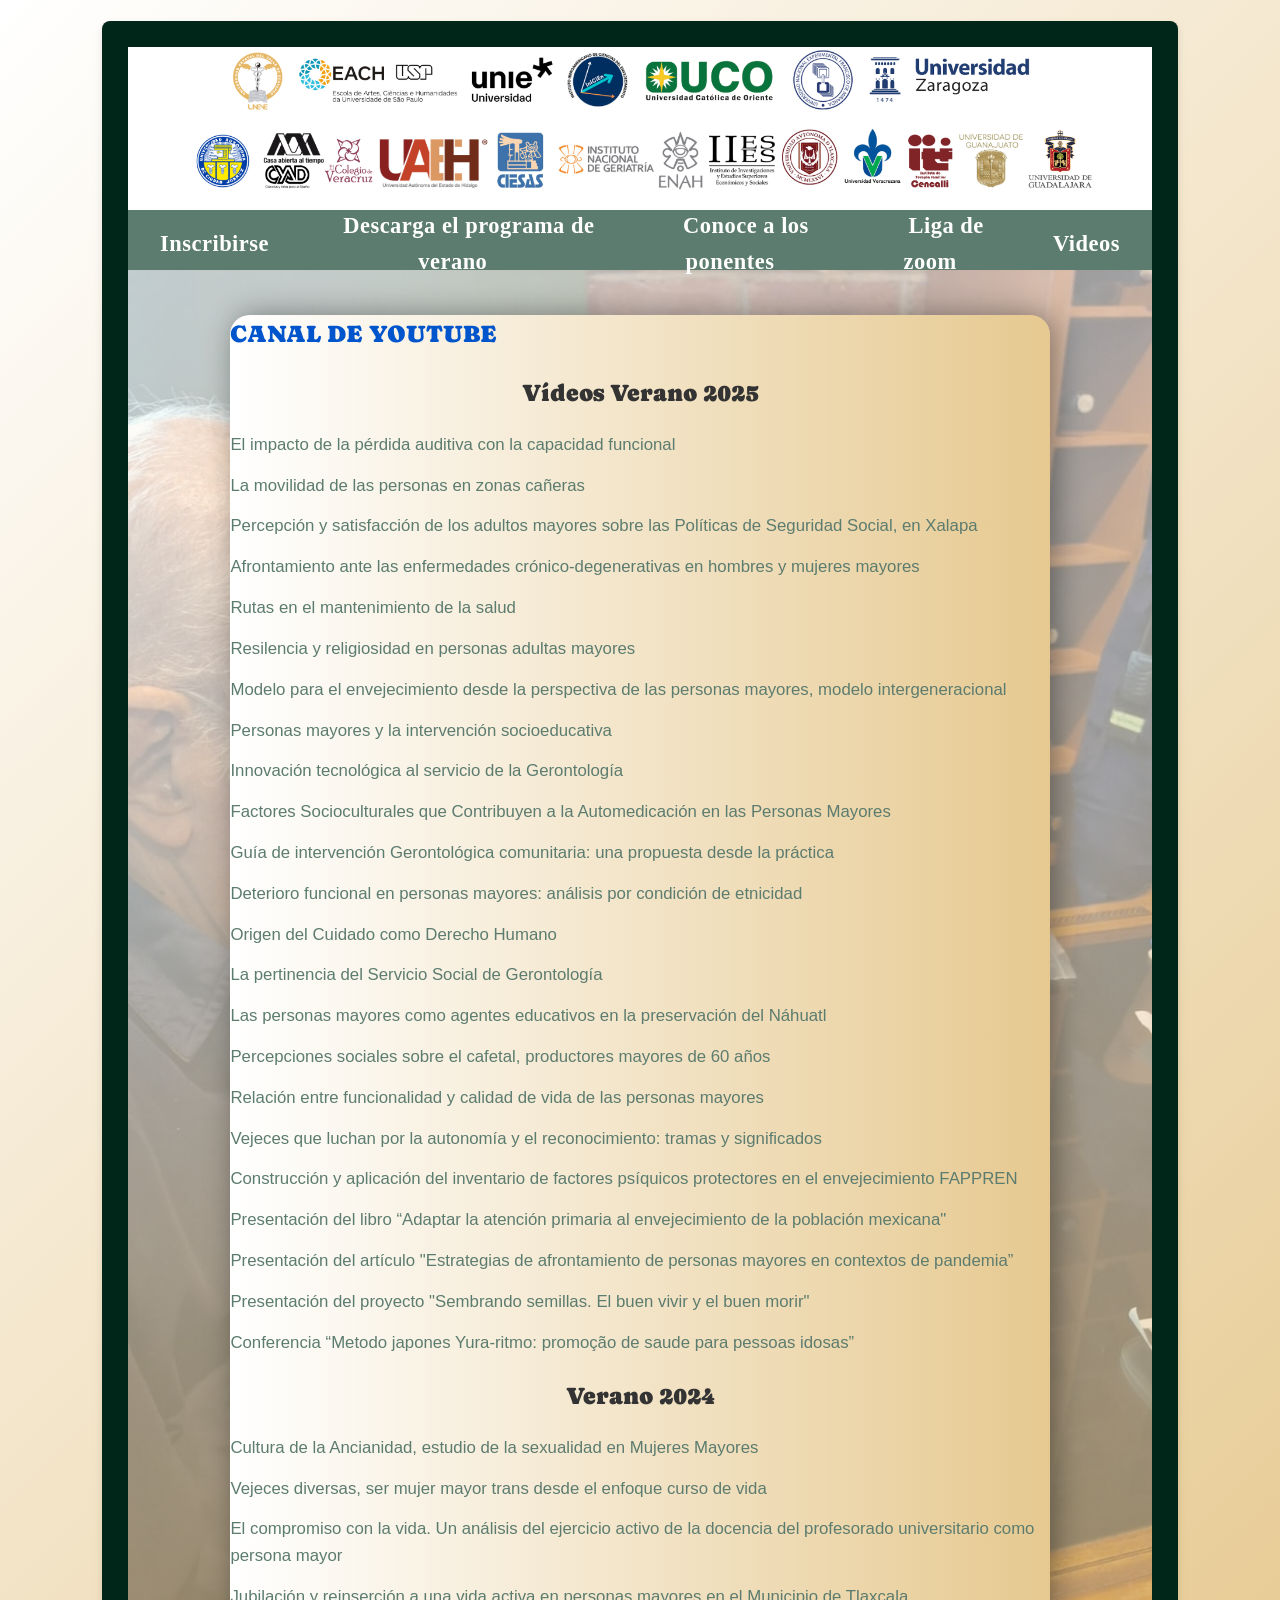
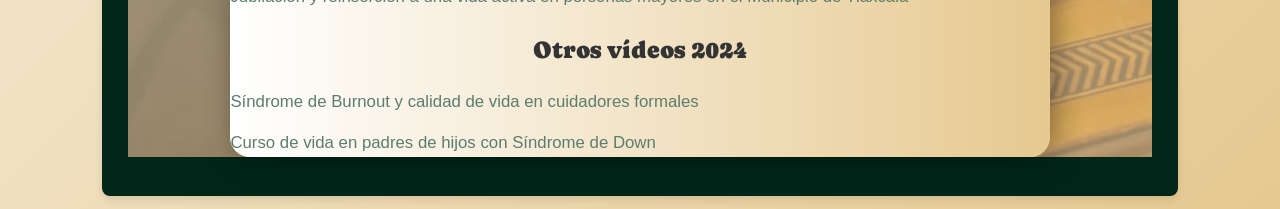
<file: videos.html>
<!doctype html>
<html>
<head>
	<meta name="viewport" content="width=device-width, initial-scale=1.0">
	<meta charset="utf-8">
	<link rel="stylesheet" href="estilos.css">
    <!-- Añadimos el archivo CSS de AOS -->
	<link href="https://unpkg.com/aos@2.3.1/dist/aos.css" rel="stylesheet">
	<link href="https://fonts.googleapis.com/css2?family=Roboto:wght@300;400;500;700&display=swap" rel="stylesheet">
	<link rel="preconnect" href="https://fonts.googleapis.com">
<link rel="preconnect" href="https://fonts.googleapis.com">
<link rel="preconnect" href="https://fonts.gstatic.com" crossorigin>
<link href="https://fonts.googleapis.com/css2?family=Caprasimo&family=Montserrat:ital,wght@0,100..900;1,100..900&display=swap" rel="stylesheet">

	
	<link rel="preconnect" href="https://fonts.googleapis.com">
<link rel="preconnect" href="https://fonts.gstatic.com" crossorigin>
<link href="https://fonts.googleapis.com/css2?family=Caprasimo&family=Montserrat:ital,wght@0,100..900;1,100..900&family=Playfair:ital,opsz,wght@0,5..1200,300..900;1,5..1200,300..900&family=Special+Gothic+Condensed+One&display=swap" rel="stylesheet">

<h1><title>VIII Verano Internacional de Investigación Gerontología 2025</title></h1>
</head>
<body>
	<div id="contenedor">
		<header><center>
			<img class="logo" src="logos.png" alt="logo" data-aos="fade-down">
		</center></header>
		<!-- Barra de navegación entre el header y el contenido -->
		<nav id="navcur" data-aos="fade-up">
			<h3>
			<ul>
				<li><a href="inscripcion.html">Inscribirse</a></li>
				<li><center><a href="programa.pdf">Descarga el programa de verano</a></center></li>
				<li><center><a href="curriculum.html">Conoce a los ponentes</a></center></li>
				<li><center><a href="zoom.html">Liga de zoom</a></center></li>
					<li><center><a href="zoom.html">Videos</a></center></li>
			</ul>	
				</h3>
		</nav>
		<section><br>
			<div class="infoSuperior" data-aos="fade-up">
				<h1><a href="https://www.youtube.com/playlist?list=PL0ITO_vTlZ4e5uafEhqyysb30pnGPsAr4">CANAL DE YOUTUBE</a></h1>
				
				<center><h1>Vídeos Verano 2025</h1></center>
				<h2><a href="https://youtu.be/h5D_xP-v6tU" class="videosjiji">El impacto de la pérdida auditiva con la capacidad funcional</a></h2>
				<h2><a href="https://youtu.be/poILE91uWCo" class="videosjiji">La movilidad de las personas en zonas cañeras</a></h2>
				<h2><a href="https://youtu.be/q45B9h_mm_o" class="videosjiji">Percepción y satisfacción de los adultos mayores sobre las Políticas de Seguridad Social, en Xalapa</a></h2>
				<h2><a href="https://youtu.be/yEs-N5b3FH0" class="videosjiji">Afrontamiento ante las enfermedades crónico-degenerativas en hombres y mujeres mayores</a></h2>
				<h2><a href="https://youtu.be/9lzrcTqjZUE"  class="videosjiji">Rutas en el mantenimiento de la salud</a></h2>
				<h2><a href="https://youtu.be/3W3yMnBwn54" class="videosjiji">Resilencia y religiosidad en personas adultas mayores</a></h2>
				<h2><a href="https://youtu.be/L7tLo4QNy0M" class="videosjiji">Modelo para el envejecimiento desde la perspectiva de las personas mayores, modelo intergeneracional</a></h2>
				<h2><a href="https://youtu.be/rHIKvISZgt8" class="videosjiji">Personas mayores y la intervención socioeducativa</a></h2>
                <h2><a href="https://youtu.be/XsY9zxqJRxM" class="videosjiji">Innovación tecnológica al servicio de la Gerontología</a></h2>
	
				<h2><a href="https://youtu.be/pvOVMcWg7Gs" class="videosjiji">Factores Socioculturales que Contribuyen a la Automedicación en las Personas Mayores</a></h2>
				<h2><a href="https://youtu.be/FGp4SsbdB3A" class="videosjiji">Guía de intervención Gerontológica comunitaria: una propuesta desde la práctica</a></h2>
				<h2><a href="https://youtu.be/69CimD-8jU0" class="videosjiji">Deterioro funcional en personas mayores: análisis por condición de etnicidad</a></h2>
				<h2><a href="https://youtu.be/f6GgToSGhXo" class="videosjiji">Origen del Cuidado como Derecho Humano</a></h2>
				<h2><a href="https://youtu.be/iYHWgtKr5Ng" class="videosjiji">La pertinencia del Servicio Social de Gerontología</a></h2>
				<h2><a href="https://youtu.be/qF1J8cVkV2c" class="videosjiji">Las personas mayores como agentes educativos en la preservación del Náhuatl</a></h2>
				<h2><a href="https://youtu.be/5wCeslhpejU" class="videosjiji">Percepciones sociales sobre el cafetal, productores mayores de 60 años</a></h2>
				<h2><a href="https://youtu.be/WCtx_ToK4RE" class="videosjiji">Relación entre funcionalidad y calidad de vida de las personas mayores</a></h2>
				<h2><a href="https://youtu.be/yE5yxQY6ljk" class="videosjiji">Vejeces que luchan por la autonomía y el  reconocimiento: tramas y significados</a></h2>
				<h2><a href="https://youtu.be/Fwh-vtjtcco" class="videosjiji">Construcción y aplicación del inventario de factores psíquicos protectores en el envejecimiento FAPPREN</a></h2>
				<h2><a href="https://youtu.be/HT2zUAhpbkg" class="videosjiji">Presentación del libro “Adaptar la atención primaria al envejecimiento de la población mexicana"</a></h2>
			    <h2><a href="https://youtu.be/O4mETRXbjKU" class="videosjiji">Presentación del artículo "Estrategias de afrontamiento de personas mayores en contextos de pandemia”</a></h2>
				<h2><a href="https://youtu.be/OBoQufhPRnU" class="videosjiji">Presentación del proyecto "Sembrando semillas. El buen vivir y el buen morir"</a></h2>
				<h2><a href="https://youtu.be/DOi820vgmh4" class="videosjiji">Conferencia “Metodo japones Yura-ritmo: promoção de saude para pessoas idosas”</a></h2>
				<center><h1>Verano 2024</h1></center>
				<h2><a href="https://youtu.be/pj-kqcq23rE" class="videosjiji">Cultura de la Ancianidad, estudio de la sexualidad en Mujeres Mayores</a></h2>
				<h2><a href="https://youtu.be/l8VWzXfBwWI" class="videosjiji">Vejeces diversas, ser mujer mayor trans desde el enfoque curso de vida</a></h2>
				<h2><a href="https://youtu.be/txPji0Ra3PY" class="videosjiji">El compromiso con la vida. Un análisis del ejercicio activo de la docencia del profesorado universitario como persona mayor</a></h2>
				<h2><a href="https://youtu.be/rQdze1QYUZw" class="videosjiji">Jubilación y reinserción a una vida activa en personas mayores en el Municipio de Tlaxcala</a></h2>
				<center><h1>Otros vídeos 2024</h1></center>
				<h2><a href="https://youtu.be/nt-ub33V43k " class="videosjiji">Síndrome de Burnout y calidad de vida en cuidadores formales</a></h2>
				<h2><a href="https://youtu.be/nt-ub33V43k " class="videosjiji">Curso de vida en padres de hijos con Síndrome de Down </a></h2>
				
				
			</div>
		</section>
	</div>

	<!-- Añadimos el archivo JS de AOS -->
	<script src="https://unpkg.com/aos@2.3.1/dist/aos.js"></script>
	<script>
		// Inicializamos AOS
		AOS.init({
			duration: 1000, // Duración de la animación en milisegundos
			once: true      // Las animaciones se ejecutan solo una vez
		});
	</script>
</body>
</html>
</file>
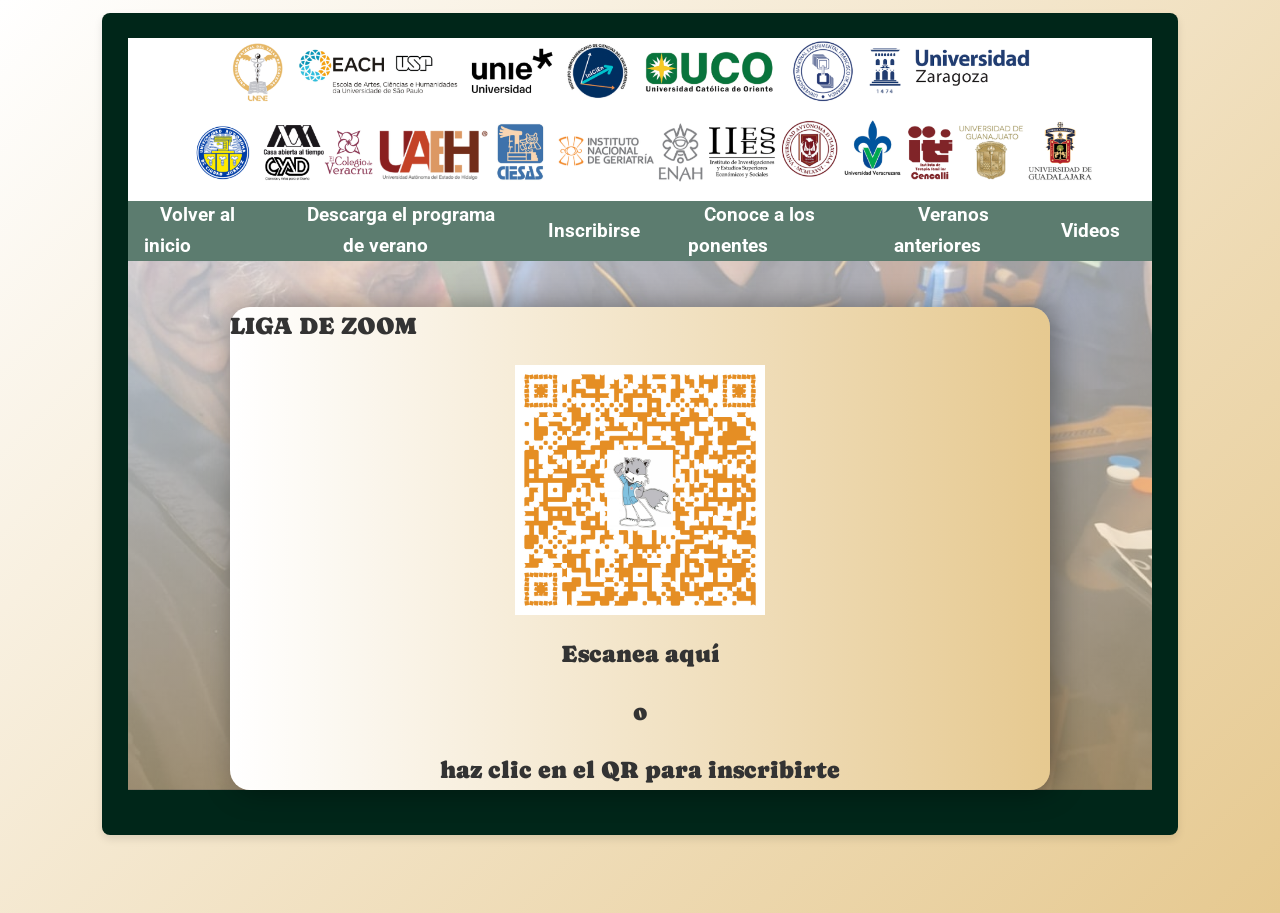
<file: zoom.html>
<!doctype html>
<html lang="es">
<head>
  <meta charset="utf-8">
  <meta name="viewport" content="width=device-width, initial-scale=1.0">
  <link rel="stylesheet" href="estilos.css">
  <link href="https://unpkg.com/aos@2.3.1/dist/aos.css" rel="stylesheet">
	<link href="https://fonts.googleapis.com/css2?family=Roboto:wght@300;400;500;700&display=swap" rel="stylesheet">
	<link rel="preconnect" href="https://fonts.googleapis.com">
<link rel="preconnect" href="https://fonts.googleapis.com">
<link rel="preconnect" href="https://fonts.gstatic.com" crossorigin>
<link href="https://fonts.googleapis.com/css2?family=Caprasimo&family=Montserrat:ital,wght@0,100..900;1,100..900&display=swap" rel="stylesheet">

	
	<link rel="preconnect" href="https://fonts.googleapis.com">
<link rel="preconnect" href="https://fonts.gstatic.com" crossorigin>
<link href="https://fonts.googleapis.com/css2?family=Caprasimo&family=Montserrat:ital,wght@0,100..900;1,100..900&family=Playfair:ital,opsz,wght@0,5..1200,300..900;1,5..1200,300..900&family=Special+Gothic+Condensed+One&display=swap" rel="stylesheet">
  <title>Inscripción</title>
</head>
<body>
  <div id="contenedor" data-aos="fade-up">
    <header data-aos="fade-down">
      <center>
        <img class="logo" src="logos.png" alt="logo">
      </center>
    </header>
    <nav id="navcur" data-aos="fade-up">
      <ul>
        <li><a href="index.html">Volver al inicio</a></li>
		  <li><center><a href="programa.pdf">Descarga el programa de verano</a></center></li>
        <li><a href="inscripcion.html">Inscribirse</a></li>
        <li><a href="curriculum.html">Conoce a los ponentes</a></li>
		  <li><center><a href="veranos.html">Veranos anteriores</a></center></li>
		  <li><center><a href="videos.html">Videos</a></center></li>
      </ul>
    </nav>
    <section class="section3" data-aos="fade-up">
      <br>
      <div class="infoSuperior" data-aos="fade-up">
        <h1>LIGA DE ZOOM</h1>
        <center>
          <a href="https://us04web.zoom.us/j/75848484104?pwd=4owkqMj3YgfYYyBpYZaPpYoZGYfVOj.1#success"><img class="qr" src="qrzoom.jpeg" alt="QR Inscripción" data-aos="zoom-in"></a>
        </center>
        <center><h1>Escanea aquí</h1></center>
		  <center><h1>o</h1></center>
		  <center><h1>haz clic en el QR para inscribirte</h1></center>
		  
      </div>
    </section>
  </div>

  <script src="https://unpkg.com/aos@2.3.1/dist/aos.js"></script>
  <script>
    AOS.init({
      duration: 1000,
      once: true
    });
  </script>
</body>
</html>
</file>
<file: estilos.css>
#contenedor,
#contenedor2 {
  background-color: #002619;
  max-width: 80%;
  margin: 1% auto;
  padding: 2%;
  box-shadow: 0 4px 8px rgba(0, 0, 0, 0.1);
  border-radius: 8px;
  min-height: 80vh;
}

#contenedor2 {
  min-height: 120vh;
}

.logo {
  width: 90%;
  height: auto;
  margin-left: 0.4%;
}

header {
  background-color: #FFFFFF;
}

section, .section2, .section3 {
  background: 
    linear-gradient(rgba(255, 255, 255, 0.6), rgba(230, 201, 144, 0.6)), 
    url('imagen.jpeg');
  background-size: cover;
  background-position: center;
  width: 100%;
  min-height: 60vh;
}

.section2 {
  min-height: 150vh;
}

.section3 {
  min-height: 50vh;
}

.infoSuperior,
.infoSuperior2 {
  margin: auto;
  background: linear-gradient(to right, white, #E6C990);
  border-radius: 20px;
  width: 80%;
  min-height: 50vh;
  box-shadow: 5px 0px 30px rgba(0, 0, 0, 0.4);
}

#infoSuperior2 {
  min-height: 120vh;
}

#imagenizq {
  margin-left: 10%;
  margin-top: 10%;
  float: left;
}

#imagenizquierdaI {
  width: 40%;
  float: right;
  margin-right: 7%;
  filter: drop-shadow(0px 5px 15px rgba(0, 0, 0, 0.4));
  border-radius: 5%;
}

#navindex {
  width: 90%;
  max-width: 800px;
  height: auto;
  margin: auto;
  display: flex;
  justify-content: space-between;
  align-items: center;
}

.botones {
  margin-top: 2rem;
  border: 1px solid #000000;
  background-color: #ECCBC1;
  width: 30%;
  max-width: 200px;
  margin-right: 2%;
}

.botones:hover {
  background-color: #A66653;
  color: white;
}

footer {
  background-color: blueviolet;
}

#navcur {
  background-color:  #5C7C6F;
  height: 60px;
  display: flex;
  justify-content: center;
  align-items: center;
  gap: 2vw;
  top: 0;
  z-index: 100;
  position: sticky;
}

#navcur ul {
  list-style-type: none;
  display: flex;
  justify-content: center;
  align-items: center;
  margin: 0;
  padding: 0;
}

#navcur ul li {
  margin: 0 1rem;
}

#navcur ul li a {
  text-decoration: none;
  font-size: 1rem;
  color: white;
  font-weight: bold;
  padding: 0.7rem 1rem;
  border-radius: 5px;
  transition: background-color 0.5s;
  text-align: center;
  font-size: 120%;
}

#navcur ul li a:hover {
  background-color: #17514B;
}

a {
  color: #0055cc;
  text-decoration: none;
}

a:hover {
  color: #17514B;
  text-decoration: underline;
}

.ponente {
  background-color: #ECCBC1;
  width: 80%;
  min-height: 25vh;
  margin: auto;
}

.personasP {
  width: 30%;
  margin-top: 2%;
  margin-left: 10%;
  float: left;
}

.curriculum,
.curriculum2 {
  float: right;
  margin-top: 5%;
  border: 1px solid #000000;
  padding: 1rem;
  background-color: #ECCBC1;
  width: auto;
}

.curriculum2 {
  margin-right: 10%;
}

.curriculum:hover {
  background-color: #A66653;
  color: white;
}

.qr, .qr2 {
  margin-top: 2rem;
  margin-right: 8%;
  height: auto;
  display: block;
  max-width: 25%;
  margin: 0 auto;
}

@media (min-width: 1024px) {
  .qr {
    max-width: 250px;
  }
  .qr2 {
    max-width: 250px;
  }
}

@media (max-width: 768px) {
  #contenedor,
  #contenedor2 {
    max-width: 90%;
    padding: 1.5%;
  }

  .logo {
    width: 80%;
  }

  #navcur {
    flex-direction: column;
    height: auto;
    padding: 1rem 0;
  }

  #navcur ul {
    flex-direction: column;
    gap: 0.5rem;
    width: 100%;
  }

  #navcur ul li {
    width: 100%;
    text-align: center;
    margin: 0.2rem 0;
  }

  #navcur ul li a {
    display: block;
    width: 100%;
    font-size: 1rem;
    padding: 0.5rem 1rem;
  }

  .bloque {
    min-height: 220px;
  }
}

@media (max-width: 480px) {
  #contenedor,
  #contenedor2 {
    max-width: 95%;
    padding: 1%;
  }

  .logo {
    width: 100%;
  }

  #submenu {
    flex-direction: column;
    margin-top: 10px;
  }

  #submenu ul li {
    margin: 5px 0;
  }

  #submenu ul li a {
    font-size: 1rem;
  }

  .bloque {
    min-height: 180px;
    padding: 15px;
  }

  .qr {
    max-width: 40%;
  }
}

#cuboizq {
  float: left;
}

#cuboderecho {
  float: right;
  margin-right: -10%;
}

.toggle {
  cursor: pointer;
  color: #0055cc;
  text-decoration: underline;
  font-size: 200%;
}

.toogle:hover {
  color: black;
}

.imagen {
  max-height: 0;
  overflow: hidden;
  transition: max-height 0.5s ease;
  height: auto;
}

.imagen.activa {
  max-height: none;
  height: auto;
  margin-top: 10px;
  overflow: visible;
}

.imagen img {
  width: 80%;
  height: auto;
  display: block;
  margin: 0 auto;
}

.bloque {
  min-height: 20px;
  background-color: #f0f0f0;
  margin-bottom: 10px;
  display: flex;
  align-items: center;
  padding: 10px;
  transition: background-color 0.3s;
  flex-direction: column;
  position: relative;
  overflow: visible;
}

#navindex {
  opacity: 1 !important;
  visibility: visible !important;
}

.aos-animate {
  opacity: 1 !important;
  visibility: visible !important;
}

[data-aos] {
  opacity: 0;
  transition-property: transform, opacity;
  transition-duration: 0.6s;
  transition-timing-function: ease;
}

[data-aos="fade-up"] {
  transform: translateY(50px);
}

[data-aos="fade-down"] {
  transform: translateY(-50px);
}

[data-aos="zoom-in"] {
  transform: scale(0.9);
}

#submenu {
  background-color: #5E999A;
  padding: 10px;
  display: flex;
  justify-content: center;
  margin-top: 20px;
  position: relative;
  bottom: 0;
}

#submenu ul {
  list-style-type: none;
  display: flex;
  gap: 1rem;
  padding: 0;
  margin: 0;
}

#submenu ul li {
  display: inline-block;
}

#submenu ul li a {
  text-decoration: none;
  color: white;
  font-size: 1.2rem;
  font-weight: bold;
  padding: 10px;
  border-radius: 5px;
  transition: background-color 0.3s;
}

#submenu ul li a:hover {
  background-color: #17514B;
}

body {
  font-family: 'Roboto', sans-serif;
  margin: 0;
  padding: 0;
  box-sizing: border-box;

  /* Mejora visual */
  background: linear-gradient(135deg, #ffffff, #E6C990);
  min-height: 100vh;
  color: #333;
  line-height: 1.6;
}


h1 {
  font-family: "Caprasimo", serif;
  font-weight: 400;
  font-style: normal;
}

h3 {
  font-family: "Playfair Display", serif;
  font-optical-sizing: auto;
  font-weight: 600;
  font-style: normal;

  /* Mejora visual */
  letter-spacing: 0.5px;
  margin-bottom: 0.5em;
  color: #4a3f2d;
}


.justificados {
  text-align: justify;
}

#imagenizquierda {
  width: 30%;
  float: right;
  margin-right: 7%;
  box-shadow: 0 4px 8px rgba(0, 0, 0, 0.1);
}

#imagenizquierdaa {
  width: 30%;
  margin-left: 37%;
  filter: drop-shadow(0px 5px 15px rgba(0, 0, 0, 0.4));
  border-radius: 5%;
}

/* NUEVO: Contenedor para imagen en rombo + texto */
.contenedor-rombo {
  display: flex;
  flex-wrap: wrap;
  justify-content: space-between;
  align-items: center;
  gap: 20px;
  margin: 2rem 0;
}

/* Parte del texto al lado del rombo */
.rombo-texto {
  flex: 1 1 60%;
  min-width: 250px;
}

/* Rombo contenedor */
.rombo-wrapper {
  flex: 1 1 35%;
  max-width: 300px;
  aspect-ratio: 1 / 1;
  filter: drop-shadow(0px 5px 15px rgba(0, 0, 0, 0.4));
  border-radius: 5%;
  margin-right: 10%;
}

/* Imagen en rombo */
.rombo-wrapper img {
  width: 100%;
  height: 100%;
  filter: drop-shadow(0px 5px 15px rgba(0, 0, 0, 0.4));
  border-radius: 5%;
}

#numcolor {
  color: cyan;
}

.videosjiji {
	color: #5C7C6F;  /* Color de texto visible */
  text-decoration: none;
}

h2 {
  font-family: "Nombre de tu fuente variable", sans-serif;
  font-size: clamp(0.75rem, 1vw + 0.25rem, 1.5rem); /* Aún más pequeña */
  font-weight: 300;
  font-style: normal;
  font-variation-settings:
    "wght" 300,
    "wdth" 85;
}
</file>
